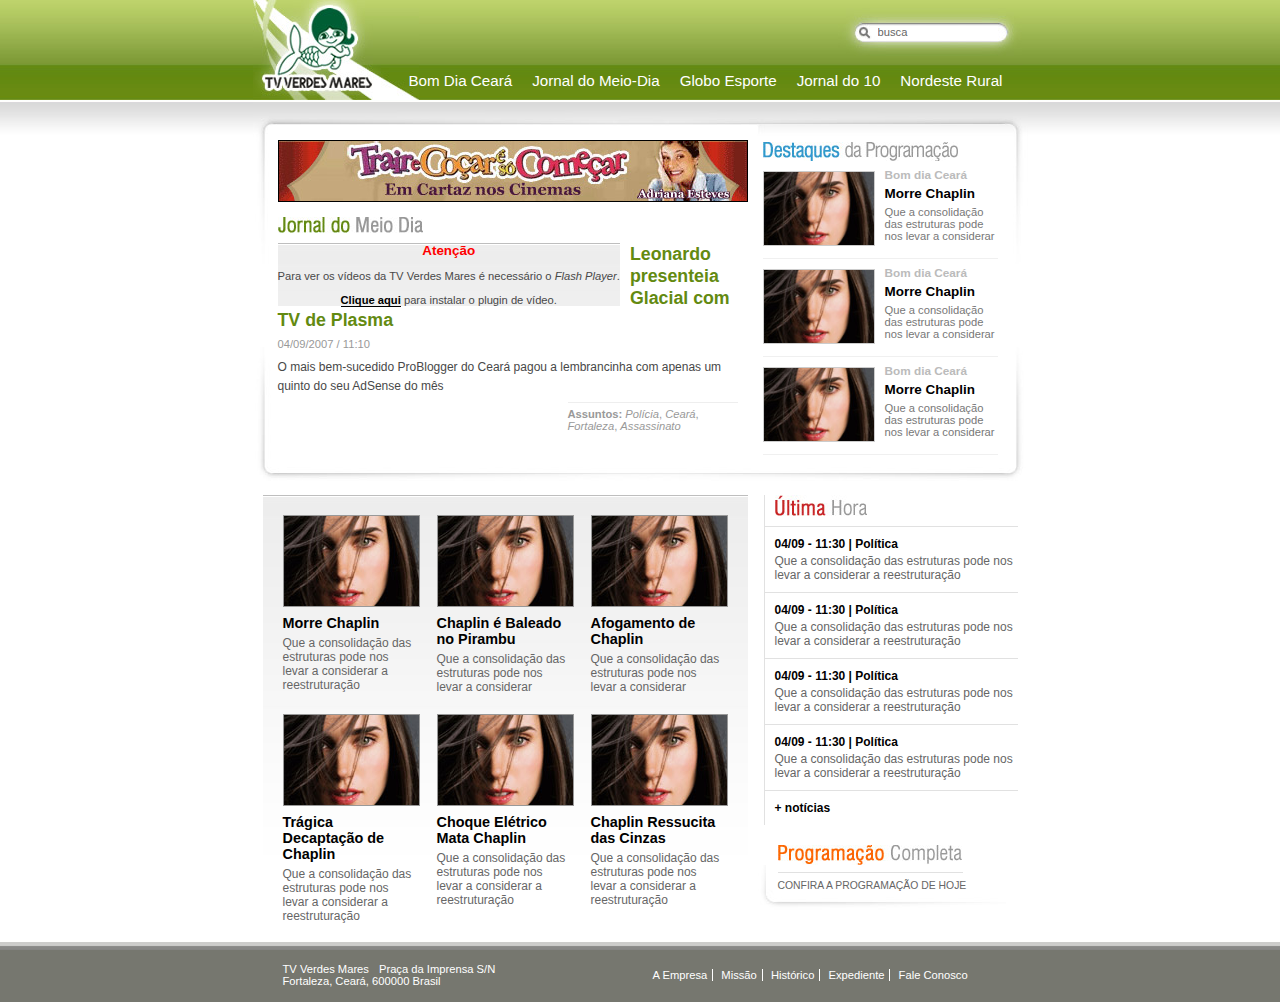
<file: index.html>
<!DOCTYPE html PUBLIC "-//W3C//DTD XHTML 1.0 Strict//EN" "http://www.w3.org/TR/xhtml1/DTD/xhtml1-strict.dtd">
<html xmlns="http://www.w3.org/1999/xhtml" xml:lang="pt" lang="pt">
<head>
<meta http-equiv="Content-Type" content="text/html; charset=UTF-8" />
<title>TV Verdes Mares - Sistema Verdes Mares de Comunicação</title>
<link href="css/estilos.css" rel="stylesheet" type="text/css" media="screen" />
<!-- Conditional comment pro Safari/Opera -->
<link href="css/opera.css" rel="stylesheet" type="foo/css" media="screen" />
<!-- FIM do Conditional comment pro Safari/Opera -->
<!--[if IE]>
<link href="css/estilos-ie.css" rel="stylesheet" type="text/css" media="screen" />
<![endif]-->
<script type="text/javascript" src="js/swfobject.js"></script>
</head>
<body id="Home">
<!-- SITE -->
<div id="Site">
  <!-- CABECALHO -->
  <div id="Cabecalho">
    <h1><a href="index.html" title="Ir para a página inicial">TV Verdes Mares</a></h1>
  </div>
  <!-- FIM DE CABECALHO -->
  <hr />
  <!-- ATALHOS -->
  <div id="Atalhos">
    <h2>Atalhos</h2>
    <ul>
      <li><a href="#Conteudo" title="Vá diretamente para o Conteúdo">Conteúdo</a></li>
      <li><a href="#Menu" title="Vá diretamente para o Menu">Menu</a></li>
      <li><a href="#Busca" title="Vá diretamente para a Busca">Busca</a></li>
      <li><a href="#Rodape" title="Vá diretamente para o Rodapé">Rodapé</a></li>
    </ul>
  </div>
  <!-- FIM DE ATALHOS  -->
  <hr />
  <!-- CONTEUDO -->
  <div id="Conteudo">
    <!-- DESTAQUE PRINCIPAL -->
    <div id="Principal">
      <h2 class="jmd"><a href="programa.html" title="Confira todas as matérias do Programa">Jornal do Meio-Dia</a></h2>
      <div class="video">
        <p id="Flash"><strong>Atenção</strong><br />
          <br />
          Para ver os vídeos da TV Verdes Mares é necessário o <em>Flash Player</em>. <br />
          <br />
          <a href="http://www.macromedia.com/go/getflashplayer">Clique aqui</a> para instalar o plugin de vídeo.</p>
        <script type="text/javascript">
		var s1 = new SWFObject("mediaplayer.swf","single","280","210","7");
		s1.addParam("allowfullscreen","true");
		s1.addVariable("file","video.flv");
		s1.addVariable("width","280");
		s1.addVariable("height","210");
		s1.addVariable("backcolor","0x000000");
		s1.addVariable("frontcolor","0xCCCCCC");
		s1.addVariable("lightcolor","0x996600");
		s1.write("Flash");
      </script>
      </div>
      <h3><a href="internas.html" title="Confira a matéria completa">Leonardo presenteia Glacial com TV de Plasma</a></h3>
      <p class="data">04/09/2007 / 11:10</p>
      <p class="chamada"><a href="internas.html" title="Confira a matéria completa">O mais bem-sucedido ProBlogger do Ceará pagou a lembrancinha com apenas um quinto do seu AdSense do mês</a></p>
      <p class="assuntos"><strong>Assuntos:</strong> <a href="listagem.html" title="Confira todas as matéria relacionadas ao assunto">Polícia</a>, <a href="listagem.html" title="Confira todas as matéria relacionadas ao assunto">Ceará</a>, <a href="listagem.html" title="Confira todas as matéria relacionadas ao assunto">Fortaleza</a>, <a href="listagem.html" title="Confira todas as matéria relacionadas ao assunto">Assassinato</a></p>
    </div>
    <!-- FIM DE DESTAQUE PRINCIPAL --->
    <hr />
    <!-- DESTAQUE SECUNDARIO -->
    <div id="Secundarios">
      <h2>Destaques da Programação</h2>
      <div class="secundario">
        <h3><a href="programa.html" title="Confira todas as matérias do Programa">Bom dia Ceará</a></h3>
        <a href="internas.html" title="Confira a matéria completa"><img src="tmp/destaque_secundario.jpg" alt="Morre Chaplin" /></a>
        <h4><a href="internas.html" title="Confira a matéria completa">Morre Chaplin</a></h4>
        <p><a href="internas.html" title="Confira a matéria completa">Que a consolidação das estruturas pode nos levar a considerar</a></p>
      </div>
      <div class="secundario">
        <h3><a href="programa.html" title="Confira todas as matérias do Programa">Bom dia Ceará</a></h3>
        <a href="internas.html" title="Confira a matéria completa"><img src="tmp/destaque_secundario.jpg" alt="Morre Chaplin" /></a>
        <h4><a href="internas.html" title="Confira a matéria completa">Morre Chaplin</a></h4>
        <p><a href="internas.html" title="Confira a matéria completa">Que a consolidação das estruturas pode nos levar a considerar</a></p>
      </div>
      <div class="secundario">
        <h3><a href="programa.html" title="Confira todas as matérias do Programa">Bom dia Ceará</a></h3>
        <a href="internas.html" title="Confira a matéria completa"><img src="tmp/destaque_secundario.jpg" alt="Morre Chaplin" /></a>
        <h4><a href="internas.html" title="Confira a matéria completa">Morre Chaplin</a></h4>
        <p><a href="internas.html" title="Confira a matéria completa">Que a consolidação das estruturas pode nos levar a considerar</a></p>
      </div>
    </div>
    <!-- FIM DE DESTAQUE SECUNDARIO -->
    <hr />
    <!-- OUTROS DESTAQUES -->
    <div id="Outros">
      <h2>Mais Destaques</h2>
      <div class="outros"> <a href="internas.html" title="Confira a matéria completa"><img src="tmp/destaque_secundario.jpg" alt="Morre Chaplin 1" /></a>
        <h4><a href="internas.html" title="Confira a matéria completa">Morre Chaplin</a></h4>
        <p><a href="internas.html" title="Confira a matéria completa">Que a consolidação das estruturas pode nos levar a considerar a reestruturação</a></p>
      </div>
      <div class="outros"> <a href="internas.html" title="Confira a matéria completa"><img src="tmp/destaque_secundario.jpg" alt="Morre Chaplin 1" /></a>
        <h4><a href="internas.html" title="Confira a matéria completa">Chaplin é Baleado no Pirambu</a></h4>
        <p><a href="internas.html" title="Confira a matéria completa">Que a consolidação das estruturas pode nos levar a considerar</a></p>
      </div>
      <div class="outros"> <a href="internas.html" title="Confira a matéria completa"><img src="tmp/destaque_secundario.jpg" alt="Morre Chaplin 1" /></a>
        <h4><a href="internas.html" title="Confira a matéria completa">Afogamento de Chaplin</a></h4>
        <p><a href="internas.html" title="Confira a matéria completa">Que a consolidação das estruturas pode nos levar a considerar</a></p>
      </div>
      <div class="outros"> <a href="internas.html" title="Confira a matéria completa"><img src="tmp/destaque_secundario.jpg" alt="Morre Chaplin 1" /></a>
        <h4><a href="internas.html" title="Confira a matéria completa">Trágica Decaptação de Chaplin</a></h4>
        <p><a href="internas.html" title="Confira a matéria completa">Que a consolidação das estruturas pode nos levar a considerar a reestruturação</a></p>
      </div>
      <div class="outros"> <a href="internas.html" title="Confira a matéria completa"><img src="tmp/destaque_secundario.jpg" alt="Morre Chaplin 1" /></a>
        <h4><a href="internas.html" title="Confira a matéria completa">Choque Elétrico Mata Chaplin</a></h4>
        <p><a href="internas.html" title="Confira a matéria completa">Que a consolidação das estruturas pode nos levar a considerar a reestruturação</a></p>
      </div>
      <div class="outros"> <a href="internas.html" title="Confira a matéria completa"><img src="tmp/destaque_secundario.jpg" alt="Morre Chaplin 1" /></a>
        <h4><a href="internas.html" title="Confira a matéria completa">Chaplin Ressucita das Cinzas</a></h4>
        <p><a href="internas.html" title="Confira a matéria completa">Que a consolidação das estruturas pode nos levar a considerar a reestruturação</a></p>
      </div>
    </div>
    <!-- FIM DE OUTROS DESTAQUES -->
    <hr />
    <!-- ULTIMA HORA -->
    <div id="Ultima_hora">
      <h2><a href="listagem.html" title="mais notícias">Última Hora</a></h2>
      <dl>
        <dt>04/09 - 11:30 | <a href="listagem.html" title="Confira todas as matéria relacionadas ao assunto">Política</a></dt>
        <dd><a href="internas.html" title="Confira a matéria completa">Que a consolidação das estruturas pode nos levar a considerar a reestruturação</a></dd>
        <dt>04/09 - 11:30 | <a href="listagem.html" title="Confira todas as matéria relacionadas ao assunto">Política</a></dt>
        <dd><a href="internas.html" title="Confira a matéria completa">Que a consolidação das estruturas pode nos levar a considerar a reestruturação</a></dd>
        <dt>04/09 - 11:30 | <a href="listagem.html" title="Confira todas as matéria relacionadas ao assunto">Política</a></dt>
        <dd><a href="internas.html" title="Confira a matéria completa">Que a consolidação das estruturas pode nos levar a considerar a reestruturação</a></dd>
        <dt>04/09 - 11:30 | <a href="listagem.html" title="Confira todas as matéria relacionadas ao assunto">Política</a></dt>
        <dd><a href="internas.html" title="Confira a matéria completa">Que a consolidação das estruturas pode nos levar a considerar a reestruturação</a></dd>
      </dl>
      <p><a href="listagem.html" title="Todas as notícias de última hora">+ Notícias</a></p>
    </div>
    <!-- FIM DE ULTIMA HORA -->
    <hr />
    <!-- PROMAGRACAO -->
    <div id="Programacao">
      <h2>Programação Completa</h2>
      <p><a href="programacao.html" title="Confira a programação de hoje">Confira a programação de hoje</a></p>
    </div>
    <!-- FIM DE PROGRAMACAO -->
  </div>
  <!-- FIM DE CONTEUDO -->
  <hr />
  <!-- MENU -->
  <div id="Menu">
    <h2>Menu</h2>
    <ul>
      <li><a href="programa.html" title="Confira todas as matérias do Programa">Bom Dia Ceará</a></li>
      <li><a href="programa.html" title="Confira todas as matérias do Programa">Jornal do Meio-Dia</a></li>
      <li><a href="programa.html" title="Confira todas as matérias do Programa">Globo Esporte</a></li>
      <li><a href="programa.html" title="Confira todas as matérias do Programa">Jornal do 10</a></li>
      <li><a href="programa.html" title="Confira todas as matérias do Programa">Nordeste Rural</a></li>
    </ul>
  </div>
  <!-- FIM DE MENU -->
  <!-- BUSCA -->
  <div id="Busca">
    <form id="Buscar" action="listagem.html">
      <fieldset>
      <legend>Busca</legend>
      <input class="palavra" value="Busca" />
      <button>Buscar</button>
      </fieldset>
    </form>
  </div>
  <!-- FIM DE BUSCA -->
  <hr />
  <!-- INSTITUCIONAL -->
  <div id="Institucional">
    <h2>Institucional</h2>
    <ul>
      <li><a href="institucional.html" title="Conheça mais sobre a TV Verdes Mares">A Empresa</a></li>
      <li><a href="institucional.html" title="Saiba mais sobre a nossa missão">Missão</a></li>
      <li><a href="institucional.html" title="Saiba mais sobre a história da TV Verdes Mares">Histórico</a></li>
      <li><a href="institucional.html" title="Saiba mais sobre a equipe que faz o Site da TV Verdes Mares">Expediente</a></li>
      <li class="final"><a href="formularios.html" title="Entre em contato com a TV Verdes Mares">Fale Conosco</a></li>
    </ul>
  </div>
  <!-- FIM DE INSTITUCIONAL -->
  <hr />
  <!-- PUBLICIDADE -->
  <div id="Publicidade">
    <h2>Publicidade</h2>
    <p><img src="tmp/publicidade.jpg" alt="fullbanner" width="468" height="60" /></p>
  </div>
  <!-- FIM DE PUBLICIDADE -->
  <hr />
  <!-- RODAPE -->
  <div id="Rodape">
    <div id="hcard-TV-Verdes-Mares" class="vcard"><a href="http://www.verdesmares.com.br/tvm" title="TV Verdes Mares"class="fn url">TV Verdes Mares</a>
      <div class="adr">
	  <div class="org">Sistema Verdes Mares</div>
        <div class="street-address">Praça da Imprensa S/N</div>
        <span class="locality">Fortaleza</span>, <span class="region">Ceará</span>, <span class="postal-code">600000</span> <span class="country-name">Brasil</span> </div>
    </div>
    <div id="hcard-Marcelo-Glacial" class="vcard">Desenvolvido por <a href="http://www.teoriaglacial.com" title="Teoria Glacial"class="fn url">Marcelo Glacial</a> </div>
  </div>
  <!-- FIM DE RODAPE -->
</div>
<!-- FIM DE SITE -->
</body>
</html>
</file>
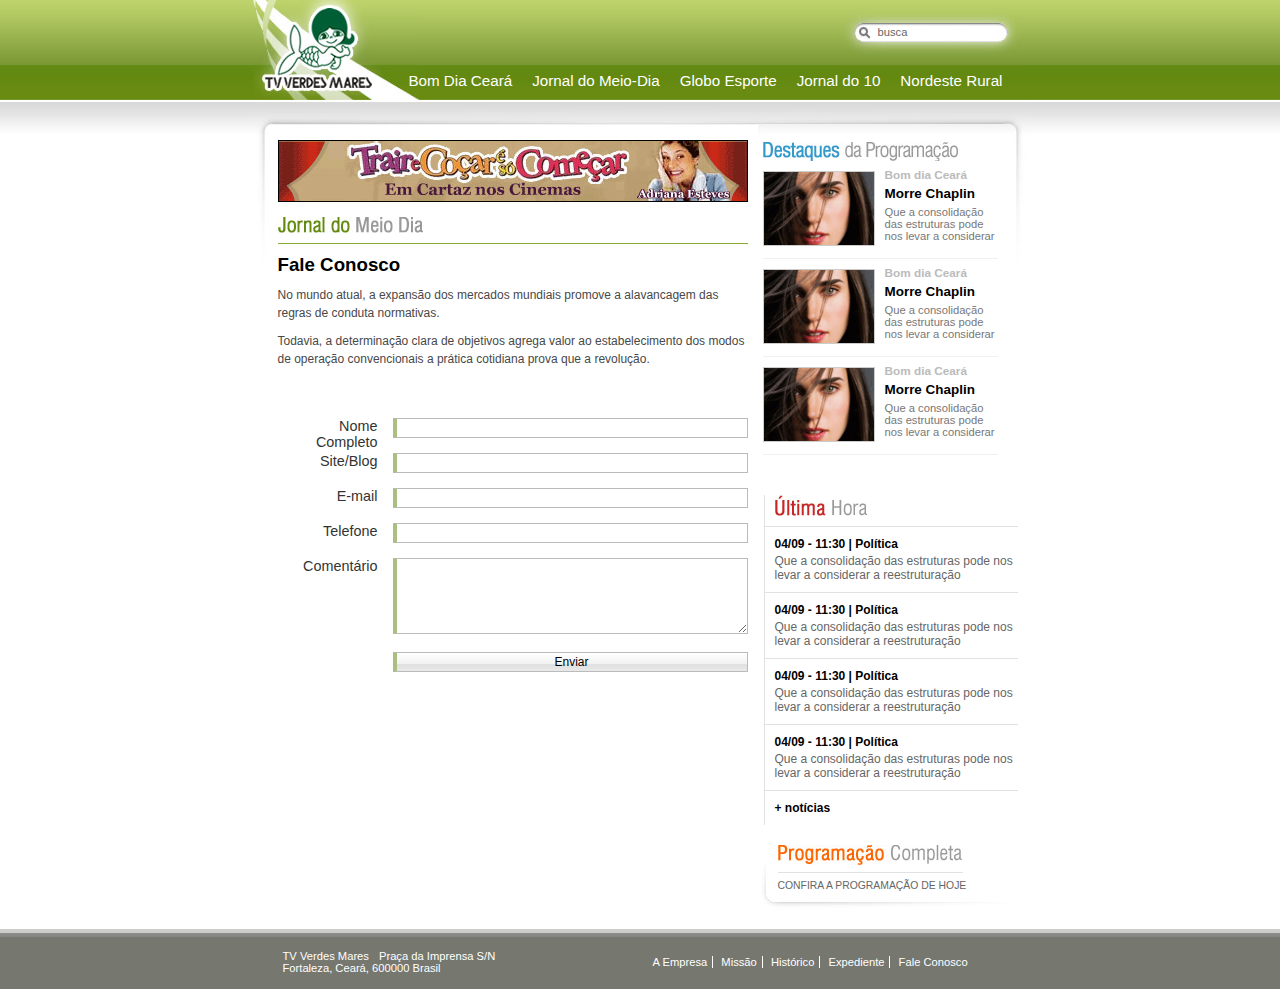
<file: formularios.html>
<!DOCTYPE html PUBLIC "-//W3C//DTD XHTML 1.0 Strict//EN" "http://www.w3.org/TR/xhtml1/DTD/xhtml1-strict.dtd">
<html xmlns="http://www.w3.org/1999/xhtml" xml:lang="pt" lang="pt">
<head>
<meta http-equiv="Content-Type" content="text/html; charset=UTF-8" />
<title>Titulo da matéria - Jornal do Meio-dia - TV Verdes Mares</title>
<link href="css/estilos.css" rel="stylesheet" type="text/css" media="screen" />
<link href="css/noticias.css" rel="stylesheet" type="text/css" media="screen" />
<link href="css/print.css" rel="stylesheet" type="text/css" media="print" />
<!-- Conditional comment pro Safari/Opera -->
<link href="css/opera.css" rel="stylesheet" type="foo/css" media="screen" />
<!-- FIM do Conditional comment pro Safari/Opera -->
<!--[if IE]>
<link href="css/estilos-ie.css" rel="stylesheet" type="text/css" media="screen" />
<![endif]-->
<script type="text/javascript" src="js/scripts.js"></script>
</head>
<body id="Noticia" class="formularios">
<!-- SITE -->
<div id="Site">
  <!-- CABECALHO -->
  <div id="Cabecalho">
    <h1><a href="index.html" title="Ir para a página inicial">TV Verdes Mares</a></h1>
  </div>
  <!-- FIM DE CABECALHO -->
  <hr />
  <!-- ATALHOS -->
  <div id="Atalhos">
    <h2>Atalhos</h2>
    <ul>
      <li><a href="#Conteudo" title="Vá diretamente para o Conteúdo">Conteúdo</a></li>
      <li><a href="#Menu" title="Vá diretamente para o Menu">Menu</a></li>
      <li><a href="#Busca" title="Vá diretamente para a Busca">Busca</a></li>
      <li><a href="#Rodape" title="Vá diretamente para o Rodapé">Rodapé</a></li>
    </ul>
  </div>
  <!-- FIM DE ATALHOS  -->
  <hr />
  <!-- CONTEUDO -->
  <div id="Conteudo">
    <!-- DESTAQUE PRINCIPAL -->
    <div id="Principal">
      <h2 class="jmd"><a href="programa.html" title="Confira todas as matérias do Programa">Jornal do Meio-Dia</a></h2>
      <h3>Fale Conosco</h3>
      <div id="Texto">
        <p>No mundo atual, a expansão dos mercados mundiais promove a alavancagem das regras de conduta normativas.</p>
		<p>Todavia, a determinação clara de objetivos agrega valor ao estabelecimento dos modos de operação convencionais a prática cotidiana prova que a revolução.</p>
      </div>
      <hr />
      <!-- FORMULARIO DE COMENTARIOS -->
      <div id="Comente">
        <form action="formularios.html" method="post" id="Enviar">
          <fieldset>
          <legend>Seus dados</legend>
          <p>
            <label for="Nome">Nome Completo</label>
            <input name="Nome" id="Nome" type="text" maxlength="100" tabindex="1" />
          </p>
          <p>
            <label for="Blog">Site/Blog</label>
            <input name="Blog" id="Blog" type="text" maxlength="100" tabindex="2" />
          </p>
          <p>
            <label for="Email">E-mail</label>
            <input name="Email" id="Email" type="text" maxlength="100" tabindex="3" />
          </p>
          <p>
            <label for="Telefone">Telefone</label>
            <input name="Telefone" id="Telefone" type="text" maxlength="100" tabindex="5" />
          </p>
          <p>
            <label for="Comentario">Comentário</label>
            <textarea name="Comentario" id="Comentario" cols="50" rows="5"  tabindex="18"></textarea>
          </p>
          <button id="Envie" type="submit" name="enviar">Enviar</button>
          </fieldset>
        </form>
      </div>
      <!-- FIM DE FORMULARIO DE COMENTARIOS -->
    </div>
    <!-- FIM DE DESTAQUE PRINCIPAL -->
    <hr />
    <!-- DESTAQUE SECUNDARIO -->
    <div id="Secundarios">
      <h2>Destaques da Programação</h2>
      <div class="secundario">
        <h3><a href="programa.html" title="Confira todas as matérias do Programa">Bom dia Ceará</a></h3>
        <a href="internas.html" title="Confira a matéria completa"><img src="tmp/destaque_secundario.jpg" alt="Morre Chaplin" /></a>
        <h4><a href="internas.html" title="Confira a matéria completa">Morre Chaplin</a></h4>
        <p><a href="internas.html" title="Confira a matéria completa">Que a consolidação das estruturas pode nos levar a considerar</a></p>
      </div>
      <div class="secundario">
        <h3><a href="programa.html" title="Confira todas as matérias do Programa">Bom dia Ceará</a></h3>
        <a href="internas.html" title="Confira a matéria completa"><img src="tmp/destaque_secundario.jpg" alt="Morre Chaplin" /></a>
        <h4><a href="internas.html" title="Confira a matéria completa">Morre Chaplin</a></h4>
        <p><a href="internas.html" title="Confira a matéria completa">Que a consolidação das estruturas pode nos levar a considerar</a></p>
      </div>
      <div class="secundario">
        <h3><a href="programa.html" title="Confira todas as matérias do Programa">Bom dia Ceará</a></h3>
        <a href="internas.html" title="Confira a matéria completa"><img src="tmp/destaque_secundario.jpg" alt="Morre Chaplin" /></a>
        <h4><a href="internas.html" title="Confira a matéria completa">Morre Chaplin</a></h4>
        <p><a href="internas.html" title="Confira a matéria completa">Que a consolidação das estruturas pode nos levar a considerar</a></p>
      </div>
    </div>
    <!-- FIM DE DESTAQUE SECUNDARIO -->
    <hr />
    <!-- ULTIMA HORA -->
    <div id="Ultima_hora">
      <h2><a href="listagem.html" title="mais notícias">Última Hora</a></h2>
      <dl>
        <dt>04/09 - 11:30 | <a href="listagem.html" title="Confira todas as matéria relacionadas ao assunto">Política</a></dt>
        <dd><a href="internas.html" title="Confira a matéria completa">Que a consolidação das estruturas pode nos levar a considerar a reestruturação</a></dd>
        <dt>04/09 - 11:30 | <a href="listagem.html" title="Confira todas as matéria relacionadas ao assunto">Política</a></dt>
        <dd><a href="internas.html" title="Confira a matéria completa">Que a consolidação das estruturas pode nos levar a considerar a reestruturação</a></dd>
        <dt>04/09 - 11:30 | <a href="listagem.html" title="Confira todas as matéria relacionadas ao assunto">Política</a></dt>
        <dd><a href="internas.html" title="Confira a matéria completa">Que a consolidação das estruturas pode nos levar a considerar a reestruturação</a></dd>
        <dt>04/09 - 11:30 | <a href="listagem.html" title="Confira todas as matéria relacionadas ao assunto">Política</a></dt>
        <dd><a href="internas.html" title="Confira a matéria completa">Que a consolidação das estruturas pode nos levar a considerar a reestruturação</a></dd>
      </dl>
      <p><a href="listagem.html" title="Todas as notícias de última hora">+ Notícias</a></p>
    </div>
    <!-- FIM DE ULTIMA HORA -->
    <hr />
    <!-- PROMAGRACAO -->
    <div id="Programacao">
      <h2>Programação Completa</h2>
      <p><a href="programacao.html" title="Confira a programação de hoje">Confira a programação de hoje</a></p>
    </div>
    <!-- FIM DE PROGRAMACAO -->
  </div>
  <!-- FIM DE CONTEUDO -->
  <hr />
  <!-- MENU -->
  <div id="Menu">
    <h2>Menu</h2>
    <ul>
      <li><a href="programa.html" title="Confira todas as matérias do Programa">Bom Dia Ceará</a></li>
      <li><a href="programa.html" title="Confira todas as matérias do Programa">Jornal do Meio-Dia</a></li>
      <li><a href="programa.html" title="Confira todas as matérias do Programa">Globo Esporte</a></li>
      <li><a href="programa.html" title="Confira todas as matérias do Programa">Jornal do 10</a></li>
      <li><a href="programa.html" title="Confira todas as matérias do Programa">Nordeste Rural</a></li>
    </ul>
  </div>
  <!-- FIM DE MENU -->
  <!-- BUSCA -->
  <div id="Busca">
    <form id="Buscar" action="listagem.html">
      <fieldset>
      <legend>Busca</legend>
      <input class="palavra" value="Busca" />
      <button>Buscar</button>
      </fieldset>
    </form>
  </div>
  <!-- FIM DE BUSCA -->
  <hr />
  <!-- INSTITUCIONAL -->
  <div id="Institucional">
    <h2>Institucional</h2>
    <ul>
      <li><a href="institucional.html" title="Conheça mais sobre a TV Verdes Mares">A Empresa</a></li>
      <li><a href="institucional.html" title="Saiba mais sobre a nossa missão">Missão</a></li>
      <li><a href="institucional.html" title="Saiba mais sobre a história da TV Verdes Mares">Histórico</a></li>
      <li><a href="institucional.html" title="Saiba mais sobre a equipe que faz o Site da TV Verdes Mares">Expediente</a></li>
      <li class="final"><a href="formularios.html" title="Entre em contato com a TV Verdes Mares">Fale Conosco</a></li>
    </ul>
  </div>
  <!-- FIM DE INSTITUCIONAL -->
  <hr />
  <!-- PUBLICIDADE -->
  <div id="Publicidade">
    <h2>Publicidade</h2>
    <p><img src="tmp/publicidade.jpg" alt="fullbanner" width="468" height="60" /></p>
  </div>
  <!-- FIM DE PUBLICIDADE -->
  <hr />
  <!-- RODAPE -->
  <div id="Rodape">
    <div id="hcard-TV-Verdes-Mares" class="vcard"><a href="http://www.verdesmares.com.br/tvm" title="TV Verdes Mares"class="fn url">TV Verdes Mares</a>
      <div class="adr">
	  <div class="org">Sistema Verdes Mares</div>
        <div class="street-address">Praça da Imprensa S/N</div>
        <span class="locality">Fortaleza</span>, <span class="region">Ceará</span>, <span class="postal-code">600000</span> <span class="country-name">Brasil</span> </div>
    </div>
    <div id="hcard-Marcelo-Glacial" class="vcard">Desenvolvido por <a href="http://www.teoriaglacial.com" title="Teoria Glacial"class="fn url">Marcelo Glacial</a> </div>
  </div>
  <!-- FIM DE RODAPE -->
</div>
<!-- FIM DE SITE -->
</body>
</html>
</file>
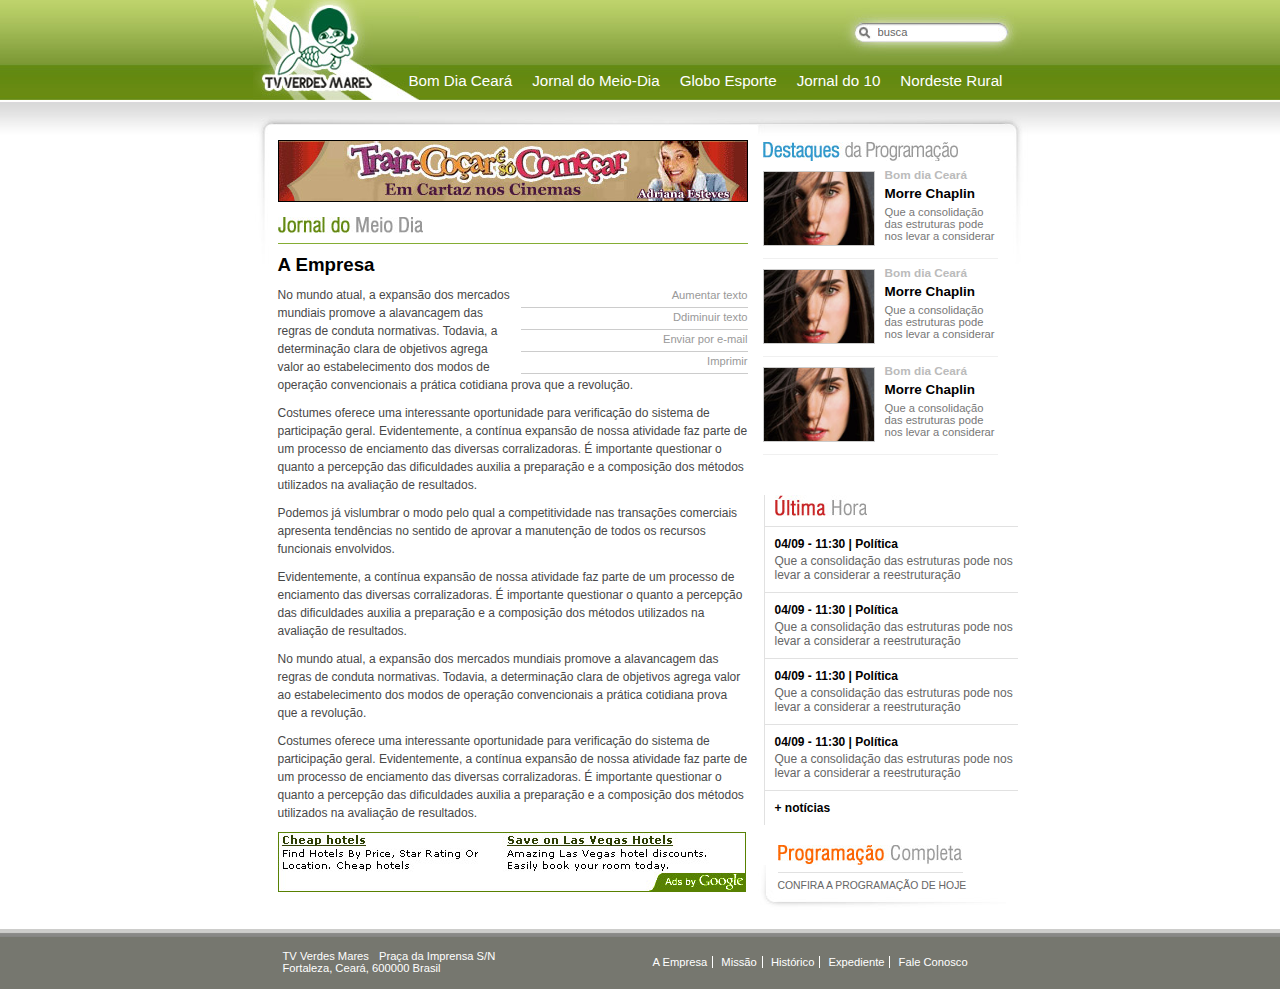
<file: institucional.html>
<!DOCTYPE html PUBLIC "-//W3C//DTD XHTML 1.0 Strict//EN" "http://www.w3.org/TR/xhtml1/DTD/xhtml1-strict.dtd">
<html xmlns="http://www.w3.org/1999/xhtml" xml:lang="pt" lang="pt">
<head>
<meta http-equiv="Content-Type" content="text/html; charset=UTF-8" />
<title>Titulo da matéria - Jornal do Meio-dia - TV Verdes Mares</title>
<link href="css/estilos.css" rel="stylesheet" type="text/css" media="screen" />
<link href="css/noticias.css" rel="stylesheet" type="text/css" media="screen" />
<link href="css/print.css" rel="stylesheet" type="text/css" media="print" />
<!-- Conditional comment pro Safari/Opera -->
<link href="css/opera.css" rel="stylesheet" type="foo/css" media="screen" />
<!-- FIM do Conditional comment pro Safari/Opera -->
<!--[if IE]>
<link href="css/estilos-ie.css" rel="stylesheet" type="text/css" media="screen" />
<![endif]-->
<script type="text/javascript" src="js/scripts.js"></script>
</head>
<body id="Noticia" class="institucional">
<!-- SITE -->
<div id="Site">
  <!-- CABECALHO -->
  <div id="Cabecalho">
    <h1><a href="index.html" title="Ir para a página inicial">TV Verdes Mares</a></h1>
  </div>
  <!-- FIM DE CABECALHO -->
  <hr />
  <!-- ATALHOS -->
  <div id="Atalhos">
    <h2>Atalhos</h2>
    <ul>
      <li><a href="#Conteudo" title="Vá diretamente para o Conteúdo">Conteúdo</a></li>
      <li><a href="#Menu" title="Vá diretamente para o Menu">Menu</a></li>
      <li><a href="#Busca" title="Vá diretamente para a Busca">Busca</a></li>
      <li><a href="#Rodape" title="Vá diretamente para o Rodapé">Rodapé</a></li>
    </ul>
  </div>
  <!-- FIM DE ATALHOS  -->
  <hr />
  <!-- CONTEUDO -->
  <div id="Conteudo">
    <!-- DESTAQUE PRINCIPAL -->
    <div id="Principal">
      <h2 class="jmd"><a href="programa.html" title="Confira todas as matérias do Programa">Jornal do Meio-Dia</a></h2>
      <h3>A Empresa</h3>
      <!-- EXTRAS -->
      <div id="Extras">
        <div id="Ferramentas">
          <h4>Ferramentas</h4>
          <ul>
            <li class="aumentar"><a href="javascript:TextoTamanho('aumenta')" title="Clique aqui para aumentar o texto">Aumentar texto</a></li>
            <li class="diminuir"><a href="javascript:TextoTamanho('diminui')" title="Clique aqui para diminuir o texto">Ddiminuir texto</a></li>
            <li class="enviar"><a href="#" title="Clique aqui para enviar o texto por e-mail">Enviar por e-mail</a></li>
            <li class="imprimir"><a href="javascript: parent.print();" title="Clique aqui para imprimir o texto">Imprimir</a></li>
          </ul>
        </div>
      </div>
      <!-- FIM DE EXTRAS -->
      <hr />
      <div id="Texto">
        <p>No mundo atual, a expansão dos mercados mundiais promove a alavancagem das regras de conduta normativas. Todavia, a determinação clara de objetivos agrega valor ao estabelecimento dos modos de operação convencionais a prática cotidiana prova que a revolução. </p>
        <p>Costumes oferece uma interessante oportunidade para verificação do sistema de participação geral. Evidentemente, a contínua expansão de nossa atividade faz parte de um processo de enciamento das diversas corralizadoras. É importante questionar o quanto a percepção das dificuldades auxilia a preparação e a composição dos métodos utilizados na avaliação de resultados.</p>
        <p>Podemos já vislumbrar o modo pelo qual a competitividade nas transações comerciais apresenta tendências no sentido de aprovar a manutenção de todos os recursos funcionais envolvidos.</p>
        <p>Evidentemente, a contínua expansão de nossa atividade faz parte de um processo de enciamento das diversas corralizadoras. É importante questionar o quanto a percepção das dificuldades auxilia a preparação e a composição dos métodos utilizados na avaliação de resultados.</p>
        <p>No mundo atual, a expansão dos mercados mundiais promove a alavancagem das regras de conduta normativas. Todavia, a determinação clara de objetivos agrega valor ao estabelecimento dos modos de operação convencionais a prática cotidiana prova que a revolução. </p>
        <p>Costumes oferece uma interessante oportunidade para verificação do sistema de participação geral. Evidentemente, a contínua expansão de nossa atividade faz parte de um processo de enciamento das diversas corralizadoras. É importante questionar o quanto a percepção das dificuldades auxilia a preparação e a composição dos métodos utilizados na avaliação de resultados.</p>
      </div>
      <hr />
      <div id="Adsense">
        <p><img src="tmp/adsense.jpg" alt="adsense" /></p>
      </div>
      <hr />
    </div>
    <!-- FIM DE DESTAQUE PRINCIPAL -->
    <hr />
    <!-- DESTAQUE SECUNDARIO -->
    <div id="Secundarios">
      <h2>Destaques da Programação</h2>
      <div class="secundario">
        <h3><a href="programa.html" title="Confira todas as matérias do Programa">Bom dia Ceará</a></h3>
        <a href="internas.html" title="Confira a matéria completa"><img src="tmp/destaque_secundario.jpg" alt="Morre Chaplin" /></a>
        <h4><a href="internas.html" title="Confira a matéria completa">Morre Chaplin</a></h4>
        <p><a href="internas.html" title="Confira a matéria completa">Que a consolidação das estruturas pode nos levar a considerar</a></p>
      </div>
      <div class="secundario">
        <h3><a href="programa.html" title="Confira todas as matérias do Programa">Bom dia Ceará</a></h3>
        <a href="internas.html" title="Confira a matéria completa"><img src="tmp/destaque_secundario.jpg" alt="Morre Chaplin" /></a>
        <h4><a href="internas.html" title="Confira a matéria completa">Morre Chaplin</a></h4>
        <p><a href="internas.html" title="Confira a matéria completa">Que a consolidação das estruturas pode nos levar a considerar</a></p>
      </div>
      <div class="secundario">
        <h3><a href="programa.html" title="Confira todas as matérias do Programa">Bom dia Ceará</a></h3>
        <a href="internas.html" title="Confira a matéria completa"><img src="tmp/destaque_secundario.jpg" alt="Morre Chaplin" /></a>
        <h4><a href="internas.html" title="Confira a matéria completa">Morre Chaplin</a></h4>
        <p><a href="internas.html" title="Confira a matéria completa">Que a consolidação das estruturas pode nos levar a considerar</a></p>
      </div>
    </div>
    <!-- FIM DE DESTAQUE SECUNDARIO -->
    <hr />
    <!-- ULTIMA HORA -->
    <div id="Ultima_hora">
      <h2><a href="listagem.html" title="mais notícias">Última Hora</a></h2>
      <dl>
        <dt>04/09 - 11:30 | <a href="listagem.html" title="Confira todas as matéria relacionadas ao assunto">Política</a></dt>
        <dd><a href="internas.html" title="Confira a matéria completa">Que a consolidação das estruturas pode nos levar a considerar a reestruturação</a></dd>
        <dt>04/09 - 11:30 | <a href="listagem.html" title="Confira todas as matéria relacionadas ao assunto">Política</a></dt>
        <dd><a href="internas.html" title="Confira a matéria completa">Que a consolidação das estruturas pode nos levar a considerar a reestruturação</a></dd>
        <dt>04/09 - 11:30 | <a href="listagem.html" title="Confira todas as matéria relacionadas ao assunto">Política</a></dt>
        <dd><a href="internas.html" title="Confira a matéria completa">Que a consolidação das estruturas pode nos levar a considerar a reestruturação</a></dd>
        <dt>04/09 - 11:30 | <a href="listagem.html" title="Confira todas as matéria relacionadas ao assunto">Política</a></dt>
        <dd><a href="internas.html" title="Confira a matéria completa">Que a consolidação das estruturas pode nos levar a considerar a reestruturação</a></dd>
      </dl>
      <p><a href="listagem.html" title="Todas as notícias de última hora">+ Notícias</a></p>
    </div>
    <!-- FIM DE ULTIMA HORA -->
    <hr />
    <!-- PROMAGRACAO -->
    <div id="Programacao">
      <h2>Programação Completa</h2>
      <p><a href="programacao.html" title="Confira a programação de hoje">Confira a programação de hoje</a></p>
    </div>
    <!-- FIM DE PROGRAMACAO -->
  </div>
  <!-- FIM DE CONTEUDO -->
  <hr />
  <!-- MENU -->
  <div id="Menu">
    <h2>Menu</h2>
    <ul>
      <li><a href="programa.html" title="Confira todas as matérias do Programa">Bom Dia Ceará</a></li>
      <li><a href="programa.html" title="Confira todas as matérias do Programa">Jornal do Meio-Dia</a></li>
      <li><a href="programa.html" title="Confira todas as matérias do Programa">Globo Esporte</a></li>
      <li><a href="programa.html" title="Confira todas as matérias do Programa">Jornal do 10</a></li>
      <li><a href="programa.html" title="Confira todas as matérias do Programa">Nordeste Rural</a></li>
    </ul>
  </div>
  <!-- FIM DE MENU -->
  <!-- BUSCA -->
  <div id="Busca">
    <form id="Buscar" action="listagem.html">
      <fieldset>
      <legend>Busca</legend>
      <input class="palavra" value="Busca" />
      <button>Buscar</button>
      </fieldset>
    </form>
  </div>
  <!-- FIM DE BUSCA -->
  <hr />
  <!-- INSTITUCIONAL -->
  <div id="Institucional">
    <h2>Institucional</h2>
    <ul>
      <li><a href="institucional.html" title="Conheça mais sobre a TV Verdes Mares">A Empresa</a></li>
      <li><a href="institucional.html" title="Saiba mais sobre a nossa missão">Missão</a></li>
      <li><a href="institucional.html" title="Saiba mais sobre a história da TV Verdes Mares">Histórico</a></li>
      <li><a href="institucional.html" title="Saiba mais sobre a equipe que faz o Site da TV Verdes Mares">Expediente</a></li>
      <li class="final"><a href="formularios.html" title="Entre em contato com a TV Verdes Mares">Fale Conosco</a></li>
    </ul>
  </div>
  <!-- FIM DE INSTITUCIONAL -->
  <hr />
  <!-- PUBLICIDADE -->
  <div id="Publicidade">
    <h2>Publicidade</h2>
    <p><img src="tmp/publicidade.jpg" alt="fullbanner" width="468" height="60" /></p>
  </div>
  <!-- FIM DE PUBLICIDADE -->
  <hr />
  <!-- RODAPE -->
  <div id="Rodape">
    <div id="hcard-TV-Verdes-Mares" class="vcard"><a href="http://www.verdesmares.com.br/tvm" title="TV Verdes Mares"class="fn url">TV Verdes Mares</a>
      <div class="adr">
	  <div class="org">Sistema Verdes Mares</div>
        <div class="street-address">Praça da Imprensa S/N</div>
        <span class="locality">Fortaleza</span>, <span class="region">Ceará</span>, <span class="postal-code">600000</span> <span class="country-name">Brasil</span> </div>
    </div>
    <div id="hcard-Marcelo-Glacial" class="vcard">Desenvolvido por <a href="http://www.teoriaglacial.com" title="Teoria Glacial"class="fn url">Marcelo Glacial</a> </div>
  </div>
  <!-- FIM DE RODAPE -->
</div>
<!-- FIM DE SITE -->
</body>
</html>
</file>
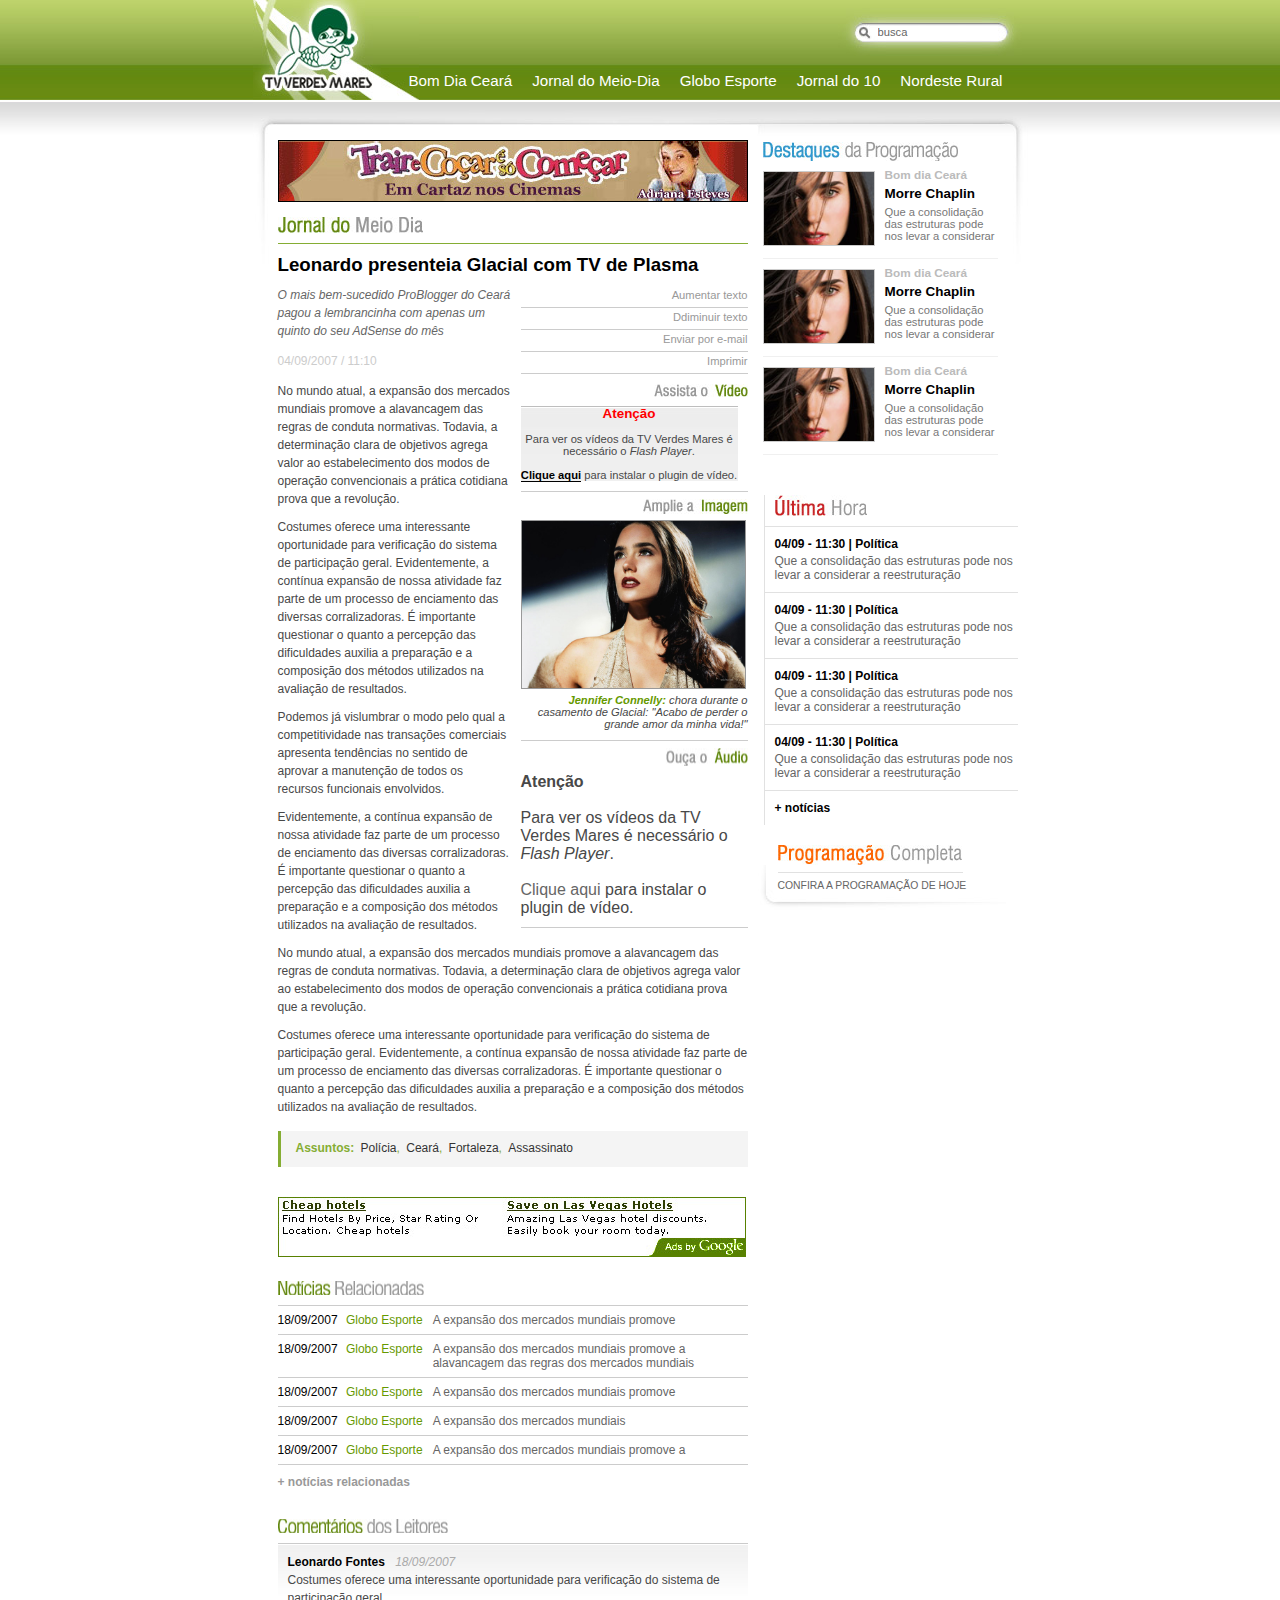
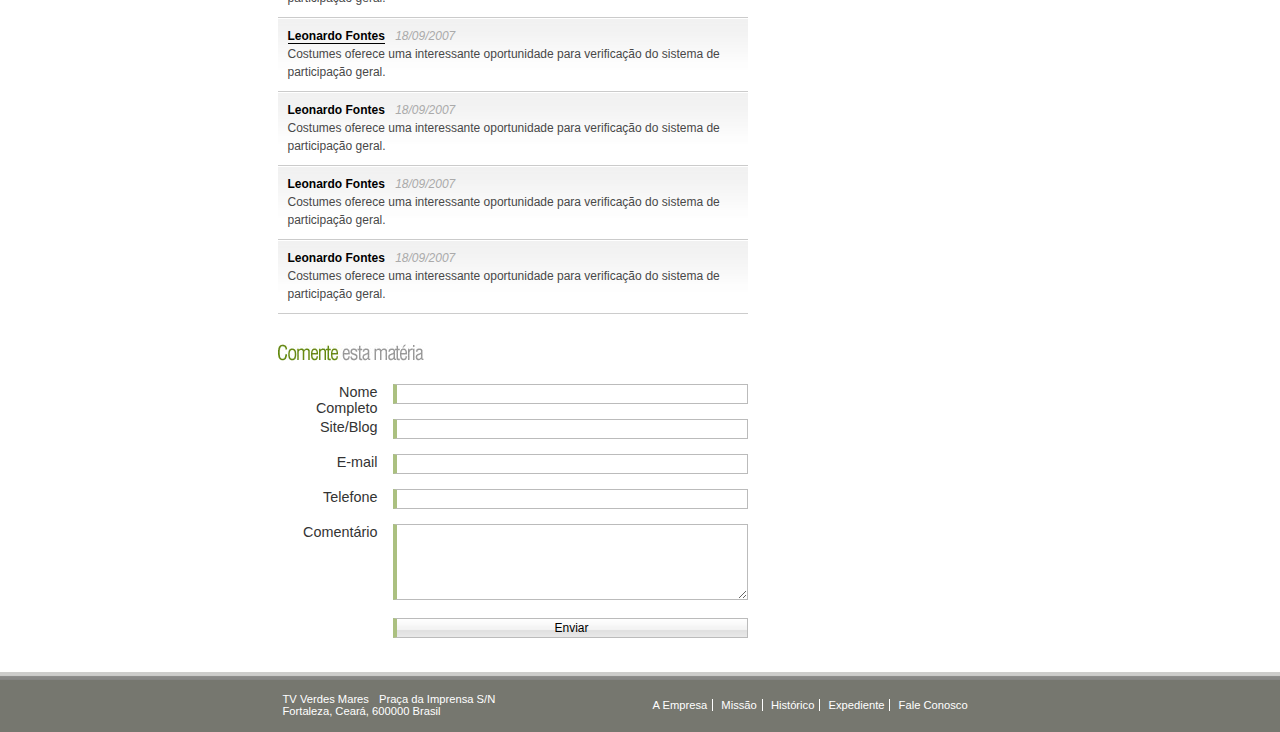
<file: internas.html>
<!DOCTYPE html PUBLIC "-//W3C//DTD XHTML 1.0 Strict//EN" "http://www.w3.org/TR/xhtml1/DTD/xhtml1-strict.dtd">
<html xmlns="http://www.w3.org/1999/xhtml" xml:lang="pt" lang="pt">
<head>
<meta http-equiv="Content-Type" content="text/html; charset=UTF-8" />
<title>Titulo da matéria - Jornal do Meio-dia - TV Verdes Mares</title>
<link href="css/estilos.css" rel="stylesheet" type="text/css" media="screen" />
<link href="css/noticias.css" rel="stylesheet" type="text/css" media="screen" />
<link href="css/print.css" rel="stylesheet" type="text/css" media="print" />
<!-- Conditional comment pro Safari/Opera -->
<link href="css/opera.css" rel="stylesheet" type="foo/css" media="screen" />
<!-- FIM do Conditional comment pro Safari/Opera -->
<!--[if IE]>
<link href="css/estilos-ie.css" rel="stylesheet" type="text/css" media="screen" />
<![endif]-->
<link href="css/thickbox.css" rel="stylesheet" type="text/css" media="screen" />
<script type="text/javascript" src="js/scripts.js"></script>
<script type="text/javascript" src="js/jquery-latest.js"></script>
<script type="text/javascript" src="js/thickbox.js"></script>
<script type="text/javascript" src="js/swfobject.js"></script>
</head>
<body id="Noticia">
<!-- SITE -->
<div id="Site">
  <!-- CABECALHO -->
  <div id="Cabecalho">
    <h1><a href="index.html" title="Ir para a página inicial">TV Verdes Mares</a></h1>
  </div>
  <!-- FIM DE CABECALHO -->
  <hr />
  <!-- ATALHOS -->
  <div id="Atalhos">
    <h2>Atalhos</h2>
    <ul>
      <li><a href="#Conteudo" title="Vá diretamente para o Conteúdo">Conteúdo</a></li>
      <li><a href="#Menu" title="Vá diretamente para o Menu">Menu</a></li>
      <li><a href="#Busca" title="Vá diretamente para a Busca">Busca</a></li>
      <li><a href="#Rodape" title="Vá diretamente para o Rodapé">Rodapé</a></li>
    </ul>
  </div>
  <!-- FIM DE ATALHOS  -->
  <hr />
  <!-- CONTEUDO -->
  <div id="Conteudo">
    <!-- DESTAQUE PRINCIPAL -->
    <div id="Principal">
      <h2 class="jmd"><a href="programa.html" title="Confira todas as matérias do Programa">Jornal do Meio-Dia</a></h2>
      <h3>Leonardo presenteia Glacial com TV de Plasma</h3>
      <!-- EXTRAS -->
      <div id="Extras">
        <div id="Ferramentas">
          <h4>Ferramentas</h4>
          <ul>
            <li class="aumentar"><a href="javascript:TextoTamanho('aumenta')" title="Clique aqui para aumentar o texto">Aumentar texto</a></li>
            <li class="diminuir"><a href="javascript:TextoTamanho('diminui')" title="Clique aqui para diminuir o texto">Ddiminuir texto</a></li>
            <li class="enviar"><a href="#" title="Clique aqui para enviar o texto por e-mail">Enviar por e-mail</a></li>
            <li class="imprimir"><a href="javascript: parent.print();" title="Clique aqui para imprimir o texto">Imprimir</a></li>
          </ul>
        </div>
        <div id="Video">
          <h4>Assita o Vídeo</h4>
          <div class="video">
            <p id="Flash"><strong>Atenção</strong><br />
              <br />
              Para ver os vídeos da TV Verdes Mares é necessário o <em>Flash Player</em>. <br />
              <br />
              <a href="http://www.macromedia.com/go/getflashplayer">Clique aqui</a> para instalar o plugin de vídeo.</p>
            <script type="text/javascript">
			var s1 = new SWFObject("mediaplayer.swf","single","225","170","7");
			s1.addParam("allowfullscreen","true");
			s1.addVariable("file","video.flv");
			s1.addVariable("width","225");
			s1.addVariable("height","170");
			s1.addVariable("backcolor","0x000000");
			s1.addVariable("frontcolor","0xCCCCCC");
			s1.addVariable("lightcolor","0x996600");
			s1.write("Flash");
	      </script>
          </div>
        </div>
        <div id="Imagem">
          <h4>Amplie a imagem</h4>
          <p><a href="tmp/galeria.jpg" class="thickbox" rel="gallery-plants"><img src="tmp/galeria.jpg" alt="video" /></a></p>
          <p><strong>Jennifer Connelly:</strong> chora durante o casamento de Glacial: "Acabo de perder o grande amor da minha vida!"</p>
        </div>
        <hr />
        <div id="Audio">
          <h4>Ouça o áudio</h4>
          <p id="Mp3"><strong>Atenção</strong><br />
            <br />
            Para ver os vídeos da TV Verdes Mares é necessário o <em>Flash Player</em>. <br />
            <br />
            <a href="http://www.macromedia.com/go/getflashplayer">Clique aqui</a> para instalar o plugin de vídeo.</p>
          <script type="text/javascript">
			var s2 = new SWFObject("mediaplayer.swf","single","225","20","7");
			s2.addVariable("file","song.mp3");
			s2.addVariable("width","225");
			s2.addVariable("height","20");
			s2.write("Mp3");
	      </script>
        </div>
      </div>
      <!-- FIM DE EXTRAS -->
      <hr />
      <div id="Texto">
        <p class="chamada">O mais bem-sucedido ProBlogger do Ceará pagou a lembrancinha com apenas um quinto do seu AdSense do mês</p>
        <p class="data">04/09/2007 / 11:10</p>
        <p>No mundo atual, a expansão dos mercados mundiais promove a alavancagem das regras de conduta normativas. Todavia, a determinação clara de objetivos agrega valor ao estabelecimento dos modos de operação convencionais a prática cotidiana prova que a revolução. </p>
        <p>Costumes oferece uma interessante oportunidade para verificação do sistema de participação geral. Evidentemente, a contínua expansão de nossa atividade faz parte de um processo de enciamento das diversas corralizadoras. É importante questionar o quanto a percepção das dificuldades auxilia a preparação e a composição dos métodos utilizados na avaliação de resultados.</p>
        <p>Podemos já vislumbrar o modo pelo qual a competitividade nas transações comerciais apresenta tendências no sentido de aprovar a manutenção de todos os recursos funcionais envolvidos.</p>
        <p>Evidentemente, a contínua expansão de nossa atividade faz parte de um processo de enciamento das diversas corralizadoras. É importante questionar o quanto a percepção das dificuldades auxilia a preparação e a composição dos métodos utilizados na avaliação de resultados.</p>
        <p>No mundo atual, a expansão dos mercados mundiais promove a alavancagem das regras de conduta normativas. Todavia, a determinação clara de objetivos agrega valor ao estabelecimento dos modos de operação convencionais a prática cotidiana prova que a revolução. </p>
        <p>Costumes oferece uma interessante oportunidade para verificação do sistema de participação geral. Evidentemente, a contínua expansão de nossa atividade faz parte de um processo de enciamento das diversas corralizadoras. É importante questionar o quanto a percepção das dificuldades auxilia a preparação e a composição dos métodos utilizados na avaliação de resultados.</p>
        <p class="assuntos"><strong>Assuntos:</strong> <a href="listagem.html" title="Confira todas as matéria relacionadas ao assunto">Polícia</a>, <a href="listagem.html" title="Confira todas as matéria relacionadas ao assunto">Ceará</a>, <a href="listagem.html" title="Confira todas as matéria relacionadas ao assunto">Fortaleza</a>, <a href="listagem.html" title="Confira todas as matéria relacionadas ao assunto">Assassinato</a></p>
      </div>
      <hr />
      <div id="Adsense">
        <p><img src="tmp/adsense.jpg" alt="adsense" /></p>
      </div>
      <hr />
      <!-- NOTICIAS RELACIONADAS -->
      <div id="Relacionadas">
        <h4>Notícias Relacionadas</h4>
        <dl>
          <dt>18/09/2007 <a href="programa.html" title="Todas as matérias do programa">Globo Esporte</a></dt>
          <dd><a href="internas.html" title="Confira a matéria completa">A expansão dos mercados mundiais promove</a></dd>
          <dt>18/09/2007 <a href="programa.html" title="Todas as matérias do programa">Globo Esporte</a></dt>
          <dd><a href="internas.html" title="Confira a matéria completa">A expansão dos mercados mundiais promove a alavancagem das regras dos mercados mundiais</a></dd>
          <dt>18/09/2007 <a href="programa.html" title="Todas as matérias do programa">Globo Esporte</a></dt>
          <dd><a href="internas.html" title="Confira a matéria completa">A expansão dos mercados mundiais promove</a></dd>
          <dt>18/09/2007 <a href="programa.html" title="Todas as matérias do programa">Globo Esporte</a></dt>
          <dd><a href="internas.html" title="Confira a matéria completa">A expansão dos mercados mundiais</a></dd>
          <dt>18/09/2007 <a href="programa.html" title="Todas as matérias do programa">Globo Esporte</a></dt>
          <dd><a href="internas.html" title="Confira a matéria completa">A expansão dos mercados mundiais promove a</a></dd>
        </dl>
        <p><a href="listagem.html" title="Ver todas as notícias relacionadas">+ Notícias relacionadas</a></p>
      </div>
      <!-- FIM DE NOTICIAS RELACIONADAS -->
      <hr />
      <!-- COMENTARIOS -->
      <div id="Comentarios">
        <h4>Comentários dos Leitores</h4>
        <ol>
          <li><strong>Leonardo Fontes</strong> <em>18/09/2007</em><br />
            Costumes oferece uma interessante oportunidade para verificação do sistema de participação geral. </li>
          <li><a href="#" title="Site do usuário"><strong>Leonardo Fontes</strong></a> <em>18/09/2007</em><br />
            Costumes oferece uma interessante oportunidade para verificação do sistema de participação geral. </li>
          <li><strong>Leonardo Fontes</strong> <em>18/09/2007</em><br />
            Costumes oferece uma interessante oportunidade para verificação do sistema de participação geral. </li>
          <li><strong>Leonardo Fontes</strong> <em>18/09/2007</em><br />
            Costumes oferece uma interessante oportunidade para verificação do sistema de participação geral. </li>
          <li><strong>Leonardo Fontes</strong> <em>18/09/2007</em><br />
            Costumes oferece uma interessante oportunidade para verificação do sistema de participação geral. </li>
        </ol>
      </div>
      <!-- FIM DE COMENTARIOS -->
      <!-- FORMULARIO DE COMENTARIOS -->
      <div id="Comente">
        <form action="internas.html" method="post" id="Enviar">
          <fieldset>
          <legend>Comente esta Notícia</legend>
          <p>
            <label for="Nome">Nome Completo</label>
            <input name="Nome" id="Nome" type="text" maxlength="100" tabindex="1" />
          </p>
          <p>
            <label for="Blog">Site/Blog</label>
            <input name="Blog" id="Blog" type="text" maxlength="100" tabindex="2" />
          </p>
          <p>
            <label for="Email">E-mail</label>
            <input name="Email" id="Email" type="text" maxlength="100" tabindex="3" />
          </p>
          <p>
            <label for="Telefone">Telefone</label>
            <input name="Telefone" id="Telefone" type="text" maxlength="100" tabindex="5" />
          </p>
          <p>
            <label for="Comentario">Comentário</label>
            <textarea name="Comentario" id="Comentario" cols="50" rows="5"  tabindex="18"></textarea>
          </p>
          <button id="Envie" type="submit" name="enviar">Enviar</button>
          </fieldset>
        </form>
      </div>
      <!-- FIM DE FORMULARIO DE COMENTARIOS -->
    </div>
    <!-- FIM DE DESTAQUE PRINCIPAL -->
    <hr />
    <!-- DESTAQUE SECUNDARIO -->
    <div id="Secundarios">
      <h2>Destaques da Programação</h2>
      <div class="secundario">
        <h3><a href="programa.html" title="Confira todas as matérias do Programa">Bom dia Ceará</a></h3>
        <a href="internas.html" title="Confira a matéria completa"><img src="tmp/destaque_secundario.jpg" alt="Morre Chaplin" /></a>
        <h4><a href="internas.html" title="Confira a matéria completa">Morre Chaplin</a></h4>
        <p><a href="internas.html" title="Confira a matéria completa">Que a consolidação das estruturas pode nos levar a considerar</a></p>
      </div>
      <div class="secundario">
        <h3><a href="programa.html" title="Confira todas as matérias do Programa">Bom dia Ceará</a></h3>
        <a href="internas.html" title="Confira a matéria completa"><img src="tmp/destaque_secundario.jpg" alt="Morre Chaplin" /></a>
        <h4><a href="internas.html" title="Confira a matéria completa">Morre Chaplin</a></h4>
        <p><a href="internas.html" title="Confira a matéria completa">Que a consolidação das estruturas pode nos levar a considerar</a></p>
      </div>
      <div class="secundario">
        <h3><a href="programa.html" title="Confira todas as matérias do Programa">Bom dia Ceará</a></h3>
        <a href="internas.html" title="Confira a matéria completa"><img src="tmp/destaque_secundario.jpg" alt="Morre Chaplin" /></a>
        <h4><a href="internas.html" title="Confira a matéria completa">Morre Chaplin</a></h4>
        <p><a href="internas.html" title="Confira a matéria completa">Que a consolidação das estruturas pode nos levar a considerar</a></p>
      </div>
    </div>
    <!-- FIM DE DESTAQUE SECUNDARIO -->
    <hr />
    <!-- ULTIMA HORA -->
    <div id="Ultima_hora">
      <h2><a href="listagem.html" title="mais notícias">Última Hora</a></h2>
      <dl>
        <dt>04/09 - 11:30 | <a href="listagem.html" title="Confira todas as matéria relacionadas ao assunto">Política</a></dt>
        <dd><a href="internas.html" title="Confira a matéria completa">Que a consolidação das estruturas pode nos levar a considerar a reestruturação</a></dd>
        <dt>04/09 - 11:30 | <a href="listagem.html" title="Confira todas as matéria relacionadas ao assunto">Política</a></dt>
        <dd><a href="internas.html" title="Confira a matéria completa">Que a consolidação das estruturas pode nos levar a considerar a reestruturação</a></dd>
        <dt>04/09 - 11:30 | <a href="listagem.html" title="Confira todas as matéria relacionadas ao assunto">Política</a></dt>
        <dd><a href="internas.html" title="Confira a matéria completa">Que a consolidação das estruturas pode nos levar a considerar a reestruturação</a></dd>
        <dt>04/09 - 11:30 | <a href="listagem.html" title="Confira todas as matéria relacionadas ao assunto">Política</a></dt>
        <dd><a href="internas.html" title="Confira a matéria completa">Que a consolidação das estruturas pode nos levar a considerar a reestruturação</a></dd>
      </dl>
      <p><a href="listagem.html" title="Todas as notícias de última hora">+ Notícias</a></p>
    </div>
    <!-- FIM DE ULTIMA HORA -->
    <hr />
    <!-- PROMAGRACAO -->
    <div id="Programacao">
      <h2>Programação Completa</h2>
      <p><a href="programacao.html" title="Confira a programação de hoje">Confira a programação de hoje</a></p>
    </div>
    <!-- FIM DE PROGRAMACAO -->
  </div>
  <!-- FIM DE CONTEUDO -->
  <hr />
  <!-- MENU -->
  <div id="Menu">
    <h2>Menu</h2>
    <ul>
      <li><a href="programa.html" title="Confira todas as matérias do Programa">Bom Dia Ceará</a></li>
      <li><a href="programa.html" title="Confira todas as matérias do Programa">Jornal do Meio-Dia</a></li>
      <li><a href="programa.html" title="Confira todas as matérias do Programa">Globo Esporte</a></li>
      <li><a href="programa.html" title="Confira todas as matérias do Programa">Jornal do 10</a></li>
      <li><a href="programa.html" title="Confira todas as matérias do Programa">Nordeste Rural</a></li>
    </ul>
  </div>
  <!-- FIM DE MENU -->
  <!-- BUSCA -->
  <div id="Busca">
    <form id="Buscar" action="listagem.html">
      <fieldset>
      <legend>Busca</legend>
      <input class="palavra" value="Busca" />
      <button>Buscar</button>
      </fieldset>
    </form>
  </div>
  <!-- FIM DE BUSCA -->
  <hr />
  <!-- INSTITUCIONAL -->
  <div id="Institucional">
    <h2>Institucional</h2>
    <ul>
      <li><a href="institucional.html" title="Conheça mais sobre a TV Verdes Mares">A Empresa</a></li>
      <li><a href="institucional.html" title="Saiba mais sobre a nossa missão">Missão</a></li>
      <li><a href="institucional.html" title="Saiba mais sobre a história da TV Verdes Mares">Histórico</a></li>
      <li><a href="institucional.html" title="Saiba mais sobre a equipe que faz o Site da TV Verdes Mares">Expediente</a></li>
      <li class="final"><a href="formularios.html" title="Entre em contato com a TV Verdes Mares">Fale Conosco</a></li>
    </ul>
  </div>
  <!-- FIM DE INSTITUCIONAL -->
  <hr />
  <!-- PUBLICIDADE -->
  <div id="Publicidade">
    <h2>Publicidade</h2>
    <p><img src="tmp/publicidade.jpg" alt="fullbanner" width="468" height="60" /></p>
  </div>
  <!-- FIM DE PUBLICIDADE -->
  <hr />
  <!-- RODAPE -->
  <div id="Rodape">
    <div id="hcard-TV-Verdes-Mares" class="vcard"><a href="http://www.verdesmares.com.br/tvm" title="TV Verdes Mares"class="fn url">TV Verdes Mares</a>
      <div class="adr">
	  <div class="org">Sistema Verdes Mares</div>
        <div class="street-address">Praça da Imprensa S/N</div>
        <span class="locality">Fortaleza</span>, <span class="region">Ceará</span>, <span class="postal-code">600000</span> <span class="country-name">Brasil</span> </div>
    </div>
    <div id="hcard-Marcelo-Glacial" class="vcard">Desenvolvido por <a href="http://www.teoriaglacial.com" title="Teoria Glacial"class="fn url">Marcelo Glacial</a> </div>
  </div>
  <!-- FIM DE RODAPE -->
</div>
<!-- FIM DE SITE -->
</body>
</html>
</file>
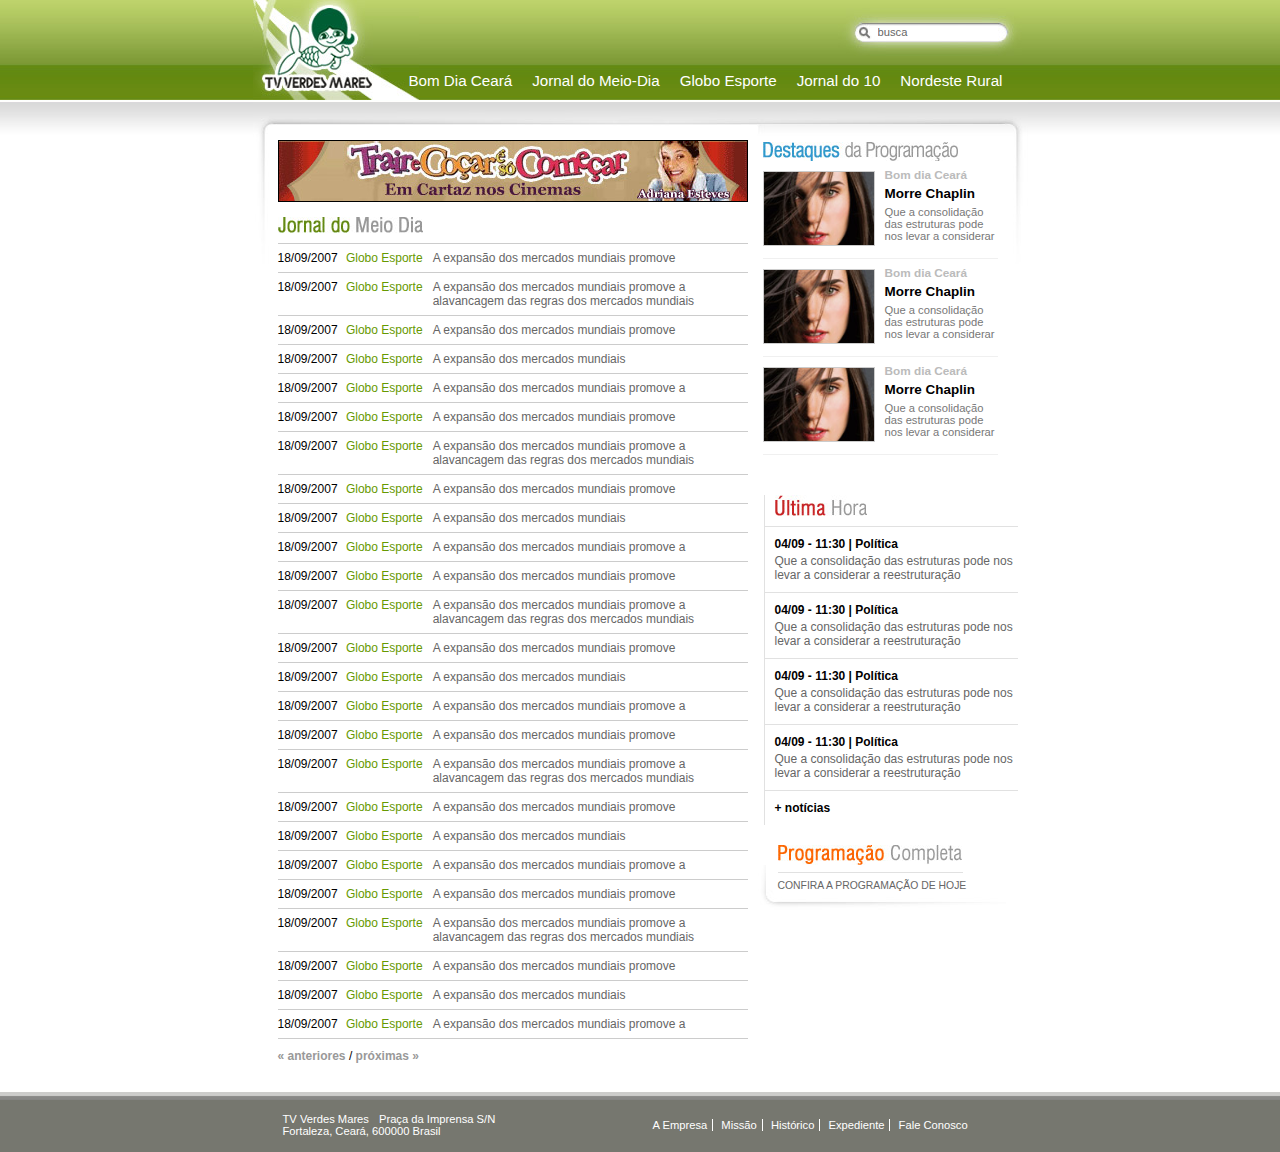
<file: listagem.html>
<!DOCTYPE html PUBLIC "-//W3C//DTD XHTML 1.0 Strict//EN" "http://www.w3.org/TR/xhtml1/DTD/xhtml1-strict.dtd">
<html xmlns="http://www.w3.org/1999/xhtml" xml:lang="pt" lang="pt">
<head>
<meta http-equiv="Content-Type" content="text/html; charset=UTF-8" />
<title>Titulo da matéria - Jornal do Meio-dia - TV Verdes Mares</title>
<link href="css/estilos.css" rel="stylesheet" type="text/css" media="screen" />
<link href="css/noticias.css" rel="stylesheet" type="text/css" media="screen" />
<!-- Conditional comment pro Safari/Opera -->
<link href="css/opera.css" rel="stylesheet" type="foo/css" media="screen" />
<!-- FIM do Conditional comment pro Safari/Opera -->
<!--[if IE]>
<link href="css/estilos-ie.css" rel="stylesheet" type="text/css" media="screen" />
<![endif]-->
</head>
<body id="Listagem">
<!-- SITE -->
<div id="Site">
  <!-- CABECALHO -->
  <div id="Cabecalho">
    <h1><a href="index.html" title="Ir para a página inicial">TV Verdes Mares</a></h1>
  </div>
  <!-- FIM DE CABECALHO -->
  <hr />
  <!-- ATALHOS -->
  <div id="Atalhos">
    <h2>Atalhos</h2>
    <ul>
      <li><a href="#Conteudo" title="Vá diretamente para o Conteúdo">Conteúdo</a></li>
      <li><a href="#Menu" title="Vá diretamente para o Menu">Menu</a></li>
      <li><a href="#Busca" title="Vá diretamente para a Busca">Busca</a></li>
      <li><a href="#Rodape" title="Vá diretamente para o Rodapé">Rodapé</a></li>
    </ul>
  </div>
  <!-- FIM DE ATALHOS  -->
  <hr />
  <!-- CONTEUDO -->
  <div id="Conteudo">
    <!-- DESTAQUE PRINCIPAL -->
    <div id="Principal">
      <h2 class="jmd"><a href="programa.html" title="Confira todas as matérias do Programa">Jornal do Meio-Dia</a></h2>
      <!-- EXTRAS -->
      <!-- FIM DE EXTRAS -->
<hr />
      <hr />
      <!-- NOTICIAS RELACIONADAS -->
      <div id="Relacionadas">
        <dl>
          <dt>18/09/2007 <a href="programa.html" title="Todas as matérias do programa">Globo Esporte</a></dt>
          <dd><a href="internas.html" title="Confira a matéria completa">A expansão dos mercados mundiais promove</a></dd>
          <dt>18/09/2007 <a href="programa.html" title="Todas as matérias do programa">Globo Esporte</a></dt>
          <dd><a href="internas.html" title="Confira a matéria completa">A expansão dos mercados mundiais promove a alavancagem das regras dos mercados mundiais</a></dd>
          <dt>18/09/2007 <a href="programa.html" title="Todas as matérias do programa">Globo Esporte</a></dt>
          <dd><a href="internas.html" title="Confira a matéria completa">A expansão dos mercados mundiais promove</a></dd>
          <dt>18/09/2007 <a href="programa.html" title="Todas as matérias do programa">Globo Esporte</a></dt>
          <dd><a href="internas.html" title="Confira a matéria completa">A expansão dos mercados mundiais</a></dd>
          <dt>18/09/2007 <a href="programa.html" title="Todas as matérias do programa">Globo Esporte</a></dt>
          <dd><a href="internas.html" title="Confira a matéria completa">A expansão dos mercados mundiais promove a</a></dd>
          <dt>18/09/2007 <a href="programa.html" title="Todas as matérias do programa">Globo Esporte</a></dt>
          <dd><a href="internas.html" title="Confira a matéria completa">A expansão dos mercados mundiais promove</a></dd>
          <dt>18/09/2007 <a href="programa.html" title="Todas as matérias do programa">Globo Esporte</a></dt>
          <dd><a href="internas.html" title="Confira a matéria completa">A expansão dos mercados mundiais promove a alavancagem das regras dos mercados mundiais</a></dd>
          <dt>18/09/2007 <a href="programa.html" title="Todas as matérias do programa">Globo Esporte</a></dt>
          <dd><a href="internas.html" title="Confira a matéria completa">A expansão dos mercados mundiais promove</a></dd>
          <dt>18/09/2007 <a href="programa.html" title="Todas as matérias do programa">Globo Esporte</a></dt>
          <dd><a href="internas.html" title="Confira a matéria completa">A expansão dos mercados mundiais</a></dd>
          <dt>18/09/2007 <a href="programa.html" title="Todas as matérias do programa">Globo Esporte</a></dt>
          <dd><a href="internas.html" title="Confira a matéria completa">A expansão dos mercados mundiais promove a</a></dd>
          <dt>18/09/2007 <a href="programa.html" title="Todas as matérias do programa">Globo Esporte</a></dt>
          <dd><a href="internas.html" title="Confira a matéria completa">A expansão dos mercados mundiais promove</a></dd>
          <dt>18/09/2007 <a href="programa.html" title="Todas as matérias do programa">Globo Esporte</a></dt>
          <dd><a href="internas.html" title="Confira a matéria completa">A expansão dos mercados mundiais promove a alavancagem das regras dos mercados mundiais</a></dd>
          <dt>18/09/2007 <a href="programa.html" title="Todas as matérias do programa">Globo Esporte</a></dt>
          <dd><a href="internas.html" title="Confira a matéria completa">A expansão dos mercados mundiais promove</a></dd>
          <dt>18/09/2007 <a href="programa.html" title="Todas as matérias do programa">Globo Esporte</a></dt>
          <dd><a href="internas.html" title="Confira a matéria completa">A expansão dos mercados mundiais</a></dd>
          <dt>18/09/2007 <a href="programa.html" title="Todas as matérias do programa">Globo Esporte</a></dt>
          <dd><a href="internas.html" title="Confira a matéria completa">A expansão dos mercados mundiais promove a</a></dd>
          <dt>18/09/2007 <a href="programa.html" title="Todas as matérias do programa">Globo Esporte</a></dt>
          <dd><a href="internas.html" title="Confira a matéria completa">A expansão dos mercados mundiais promove</a></dd>
          <dt>18/09/2007 <a href="programa.html" title="Todas as matérias do programa">Globo Esporte</a></dt>
          <dd><a href="internas.html" title="Confira a matéria completa">A expansão dos mercados mundiais promove a alavancagem das regras dos mercados mundiais</a></dd>
          <dt>18/09/2007 <a href="programa.html" title="Todas as matérias do programa">Globo Esporte</a></dt>
          <dd><a href="internas.html" title="Confira a matéria completa">A expansão dos mercados mundiais promove</a></dd>
          <dt>18/09/2007 <a href="programa.html" title="Todas as matérias do programa">Globo Esporte</a></dt>
          <dd><a href="internas.html" title="Confira a matéria completa">A expansão dos mercados mundiais</a></dd>
          <dt>18/09/2007 <a href="programa.html" title="Todas as matérias do programa">Globo Esporte</a></dt>
          <dd><a href="internas.html" title="Confira a matéria completa">A expansão dos mercados mundiais promove a</a></dd>
          <dt>18/09/2007 <a href="programa.html" title="Todas as matérias do programa">Globo Esporte</a></dt>
          <dd><a href="internas.html" title="Confira a matéria completa">A expansão dos mercados mundiais promove</a></dd>
          <dt>18/09/2007 <a href="programa.html" title="Todas as matérias do programa">Globo Esporte</a></dt>
          <dd><a href="internas.html" title="Confira a matéria completa">A expansão dos mercados mundiais promove a alavancagem das regras dos mercados mundiais</a></dd>
          <dt>18/09/2007 <a href="programa.html" title="Todas as matérias do programa">Globo Esporte</a></dt>
          <dd><a href="internas.html" title="Confira a matéria completa">A expansão dos mercados mundiais promove</a></dd>
          <dt>18/09/2007 <a href="programa.html" title="Todas as matérias do programa">Globo Esporte</a></dt>
          <dd><a href="internas.html" title="Confira a matéria completa">A expansão dos mercados mundiais</a></dd>
          <dt>18/09/2007 <a href="programa.html" title="Todas as matérias do programa">Globo Esporte</a></dt>
          <dd><a href="internas.html" title="Confira a matéria completa">A expansão dos mercados mundiais promove a</a></dd>
        </dl>
        <p><a href="listagem.html" title="Voltar para a página anterior">&laquo; anteriores</a> / <a href="listagem.html" title="Pular para a próxima página">próximas  &raquo;</a></p>
      </div>
      <!-- FIM DE NOTICIAS RELACIONADAS -->
      <hr />
      <!-- COMENTARIOS -->
      <!-- FIM DE COMENTARIOS -->
      <!-- FORMULARIO DE COMENTARIOS -->
      <!-- FIM DE FORMULARIO DE COMENTARIOS -->
    </div>
    <!-- FIM DE DESTAQUE PRINCIPAL -->
    <hr />
    <!-- DESTAQUE SECUNDARIO -->
    <div id="Secundarios">
      <h2>Destaques da Programação</h2>
      <div class="secundario">
        <h3><a href="programa.html" title="Confira todas as matérias do Programa">Bom dia Ceará</a></h3>
        <a href="internas.html" title="Confira a matéria completa"><img src="tmp/destaque_secundario.jpg" alt="Morre Chaplin" /></a>
        <h4><a href="internas.html" title="Confira a matéria completa">Morre Chaplin</a></h4>
        <p><a href="internas.html" title="Confira a matéria completa">Que a consolidação das estruturas pode nos levar a considerar</a></p>
      </div>
      <div class="secundario">
        <h3><a href="programa.html" title="Confira todas as matérias do Programa">Bom dia Ceará</a></h3>
        <a href="internas.html" title="Confira a matéria completa"><img src="tmp/destaque_secundario.jpg" alt="Morre Chaplin" /></a>
        <h4><a href="internas.html" title="Confira a matéria completa">Morre Chaplin</a></h4>
        <p><a href="internas.html" title="Confira a matéria completa">Que a consolidação das estruturas pode nos levar a considerar</a></p>
      </div>
      <div class="secundario">
        <h3><a href="programa.html" title="Confira todas as matérias do Programa">Bom dia Ceará</a></h3>
        <a href="internas.html" title="Confira a matéria completa"><img src="tmp/destaque_secundario.jpg" alt="Morre Chaplin" /></a>
        <h4><a href="internas.html" title="Confira a matéria completa">Morre Chaplin</a></h4>
        <p><a href="internas.html" title="Confira a matéria completa">Que a consolidação das estruturas pode nos levar a considerar</a></p>
      </div>
    </div>
    <!-- FIM DE DESTAQUE SECUNDARIO -->
    <hr />
    <!-- ULTIMA HORA -->
    <div id="Ultima_hora">
      <h2><a href="listagem.html" title="mais notícias">Última Hora</a></h2>
      <dl>
        <dt>04/09 - 11:30 | <a href="listagem.html" title="Confira todas as matéria relacionadas ao assunto">Política</a></dt>
        <dd><a href="internas.html" title="Confira a matéria completa">Que a consolidação das estruturas pode nos levar a considerar a reestruturação</a></dd>
        <dt>04/09 - 11:30 | <a href="listagem.html" title="Confira todas as matéria relacionadas ao assunto">Política</a></dt>
        <dd><a href="internas.html" title="Confira a matéria completa">Que a consolidação das estruturas pode nos levar a considerar a reestruturação</a></dd>
        <dt>04/09 - 11:30 | <a href="listagem.html" title="Confira todas as matéria relacionadas ao assunto">Política</a></dt>
        <dd><a href="internas.html" title="Confira a matéria completa">Que a consolidação das estruturas pode nos levar a considerar a reestruturação</a></dd>
        <dt>04/09 - 11:30 | <a href="listagem.html" title="Confira todas as matéria relacionadas ao assunto">Política</a></dt>
        <dd><a href="internas.html" title="Confira a matéria completa">Que a consolidação das estruturas pode nos levar a considerar a reestruturação</a></dd>
      </dl>
      <p><a href="listagem.html" title="Todas as notícias de última hora">+ Notícias</a></p>
    </div>
    <!-- FIM DE ULTIMA HORA -->
    <hr />
    <!-- PROMAGRACAO -->
    <div id="Programacao">
      <h2>Programação Completa</h2>
      <p><a href="programacao.html" title="Confira a programação de hoje">Confira a programação de hoje</a></p>
    </div>
    <!-- FIM DE PROGRAMACAO -->
  </div>
  <!-- FIM DE CONTEUDO -->
  <hr />
  <!-- MENU -->
  <div id="Menu">
    <h2>Menu</h2>
    <ul>
      <li><a href="programa.html" title="Confira todas as matérias do Programa">Bom Dia Ceará</a></li>
      <li><a href="programa.html" title="Confira todas as matérias do Programa">Jornal do Meio-Dia</a></li>
      <li><a href="programa.html" title="Confira todas as matérias do Programa">Globo Esporte</a></li>
      <li><a href="programa.html" title="Confira todas as matérias do Programa">Jornal do 10</a></li>
      <li><a href="programa.html" title="Confira todas as matérias do Programa">Nordeste Rural</a></li>
    </ul>
  </div>
  <!-- FIM DE MENU -->
  <!-- BUSCA -->
  <div id="Busca">
    <form id="Buscar" action="listagem.html">
      <fieldset>
      <legend>Busca</legend>
      <input class="palavra" value="Busca" />
      <button>Buscar</button>
      </fieldset>
    </form>
  </div>
  <!-- FIM DE BUSCA -->
  <hr />
  <!-- INSTITUCIONAL -->
  <div id="Institucional">
    <h2>Institucional</h2>
    <ul>
      <li><a href="institucional.html" title="Conheça mais sobre a TV Verdes Mares">A Empresa</a></li>
      <li><a href="institucional.html" title="Saiba mais sobre a nossa missão">Missão</a></li>
      <li><a href="institucional.html" title="Saiba mais sobre a história da TV Verdes Mares">Histórico</a></li>
      <li><a href="institucional.html" title="Saiba mais sobre a equipe que faz o Site da TV Verdes Mares">Expediente</a></li>
      <li class="final"><a href="formularios.html" title="Entre em contato com a TV Verdes Mares">Fale Conosco</a></li>
    </ul>
  </div>
  <!-- FIM DE INSTITUCIONAL -->
  <hr />
  <!-- PUBLICIDADE -->
  <div id="Publicidade">
    <h2>Publicidade</h2>
    <p><img src="tmp/publicidade.jpg" alt="fullbanner" width="468" height="60" /></p>
  </div>
  <!-- FIM DE PUBLICIDADE -->
  <hr />
  <!-- RODAPE -->
  <div id="Rodape">
    <div id="hcard-TV-Verdes-Mares" class="vcard"><a href="http://www.verdesmares.com.br/tvm" title="TV Verdes Mares"class="fn url">TV Verdes Mares</a>
      <div class="adr">
	  <div class="org">Sistema Verdes Mares</div>
        <div class="street-address">Praça da Imprensa S/N</div>
        <span class="locality">Fortaleza</span>, <span class="region">Ceará</span>, <span class="postal-code">600000</span> <span class="country-name">Brasil</span> </div>
    </div>
    <div id="hcard-Marcelo-Glacial" class="vcard">Desenvolvido por <a href="http://www.teoriaglacial.com" title="Teoria Glacial"class="fn url">Marcelo Glacial</a> </div>
  </div>
  <!-- FIM DE RODAPE -->
</div>
<!-- FIM DE SITE -->
</body>
</html>
</file>
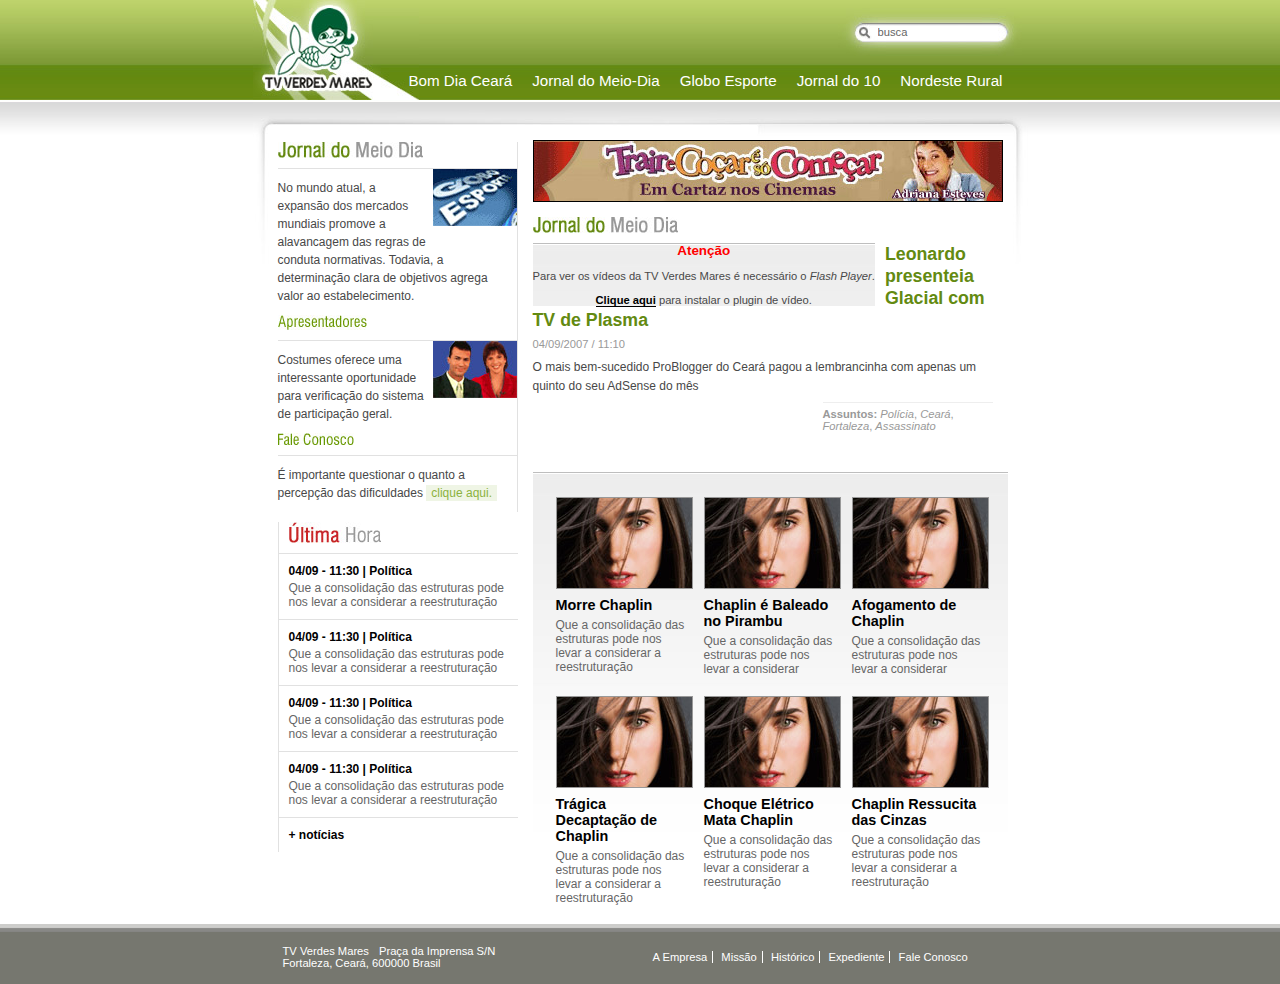
<file: programa.html>
<!DOCTYPE html PUBLIC "-//W3C//DTD XHTML 1.0 Strict//EN" "http://www.w3.org/TR/xhtml1/DTD/xhtml1-strict.dtd">
<html xmlns="http://www.w3.org/1999/xhtml" xml:lang="pt" lang="pt">
<head>
<meta http-equiv="Content-Type" content="text/html; charset=UTF-8" />
<title>Jornal do Meio-Dia - TV Verdes Mares</title>
<link href="css/estilos.css" rel="stylesheet" type="text/css" media="screen" />
<link href="css/programas.css" rel="stylesheet" type="text/css" media="screen" />
<!-- Conditional comment pro Safari/Opera -->
<link href="css/opera.css" rel="stylesheet" type="foo/css" media="screen" />
<!-- FIM do Conditional comment pro Safari/Opera -->
<!--[if IE]>
<link href="css/estilos-ie.css" rel="stylesheet" type="text/css" media="screen" />
<![endif]-->
<script type="text/javascript" src="js/swfobject.js"></script>
</head>
<body id="Programa">
<!-- SITE -->
<div id="Site">
  <!-- CABECALHO -->
  <div id="Cabecalho">
    <h1><a href="index.html" title="Ir para a página inicial">TV Verdes Mares</a></h1>
  </div>
  <!-- FIM DE CABECALHO -->
  <hr />
  <!-- ATALHOS -->
  <div id="Atalhos">
    <h2>Atalhos</h2>
    <ul>
      <li><a href="#Conteudo" title="Vá diretamente para o Conteúdo">Conteúdo</a></li>
      <li><a href="#Menu" title="Vá diretamente para o Menu">Menu</a></li>
      <li><a href="#Busca" title="Vá diretamente para a Busca">Busca</a></li>
      <li><a href="#Rodape" title="Vá diretamente para o Rodapé">Rodapé</a></li>
    </ul>
  </div>
  <!-- FIM DE ATALHOS  -->
  <hr />
  <!-- CONTEUDO -->
  <div id="Conteudo">
    <!-- DESTAQUE PRINCIPAL -->
    <div id="Principal">
      <h2 class="jmd"><a href="programa.html" title="Confira todas as matérias do programa">Jornal do Meio-Dia</a></h2>
      <div class="video">
        <p id="Flash"><strong>Atenção</strong><br />
          <br />
          Para ver os vídeos da TV Verdes Mares é necessário o <em>Flash Player</em>. <br />
          <br />
          <a href="http://www.macromedia.com/go/getflashplayer">Clique aqui</a> para instalar o plugin de vídeo.</p>
        <script type="text/javascript">
		var s1 = new SWFObject("mediaplayer.swf","single","280","210","7");
		s1.addParam("allowfullscreen","true");
		s1.addVariable("file","video.flv");
		s1.addVariable("width","280");
		s1.addVariable("height","210");
		s1.addVariable("backcolor","0x000000");
		s1.addVariable("frontcolor","0xCCCCCC");
		s1.addVariable("lightcolor","0x996600");
		s1.write("Flash");
      </script>
      </div>
      <h3><a href="internas.html" title="Confira a matéria completa">Leonardo presenteia Glacial com TV de Plasma</a></h3>
      <p class="data">04/09/2007 / 11:10</p>
      <p class="chamada"><a href="internas.html" title="Confira a matéria completa">O mais bem-sucedido ProBlogger do Ceará pagou a lembrancinha com apenas um quinto do seu AdSense do mês</a></p>
      <p class="assuntos"><strong>Assuntos:</strong> <a href="listagem.html" title="Confira todas as matéria relacionadas ao assunto">Polícia</a>, <a href="listagem.html" title="Confira todas as matéria relacionadas ao assunto">Ceará</a>, <a href="listagem.html" title="Confira todas as matéria relacionadas ao assunto">Fortaleza</a>, <a href="listagem.html" title="Confira todas as matéria relacionadas ao assunto">Assassinato</a></p>
    </div>
    <!-- FIM DE DESTAQUE PRINCIPAL -->
    <hr />
    <!-- OUTROS DESTAQUES -->
    <div id="Outros">
      <h2>Mais Destaques</h2>
      <div class="outros"> <a href="internas.html" title="Confira a matéria completa"><img src="tmp/destaque_secundario.jpg" alt="Morre Chaplin 1" /></a>
        <h4><a href="internas.html" title="Confira a matéria completa">Morre Chaplin</a></h4>
        <p><a href="internas.html" title="Confira a matéria completa">Que a consolidação das estruturas pode nos levar a considerar a reestruturação</a></p>
      </div>
      <div class="outros"> <a href="internas.html" title="Confira a matéria completa"><img src="tmp/destaque_secundario.jpg" alt="Morre Chaplin 1" /></a>
        <h4><a href="internas.html" title="Confira a matéria completa">Chaplin é Baleado no Pirambu</a></h4>
        <p><a href="internas.html" title="Confira a matéria completa">Que a consolidação das estruturas pode nos levar a considerar</a></p>
      </div>
      <div class="outros"> <a href="internas.html" title="Confira a matéria completa"><img src="tmp/destaque_secundario.jpg" alt="Morre Chaplin 1" /></a>
        <h4><a href="internas.html" title="Confira a matéria completa">Afogamento de Chaplin</a></h4>
        <p><a href="internas.html" title="Confira a matéria completa">Que a consolidação das estruturas pode nos levar a considerar</a></p>
      </div>
      <div class="outros"> <a href="internas.html" title="Confira a matéria completa"><img src="tmp/destaque_secundario.jpg" alt="Morre Chaplin 1" /></a>
        <h4><a href="internas.html" title="Confira a matéria completa">Trágica Decaptação de Chaplin</a></h4>
        <p><a href="internas.html" title="Confira a matéria completa">Que a consolidação das estruturas pode nos levar a considerar a reestruturação</a></p>
      </div>
      <div class="outros"> <a href="internas.html" title="Confira a matéria completa"><img src="tmp/destaque_secundario.jpg" alt="Morre Chaplin 1" /></a>
        <h4><a href="internas.html" title="Confira a matéria completa">Choque Elétrico Mata Chaplin</a></h4>
        <p><a href="internas.html" title="Confira a matéria completa">Que a consolidação das estruturas pode nos levar a considerar a reestruturação</a></p>
      </div>
      <div class="outros"> <a href="internas.html" title="Confira a matéria completa"><img src="tmp/destaque_secundario.jpg" alt="Morre Chaplin 1" /></a>
        <h4><a href="internas.html" title="Confira a matéria completa">Chaplin Ressucita das Cinzas</a></h4>
        <p><a href="internas.html" title="Confira a matéria completa">Que a consolidação das estruturas pode nos levar a considerar a reestruturação</a></p>
      </div>
    </div>
    <!-- FIM DE OUTROS DESTAQUES -->
    <hr />
    <!-- PEFIL -->
    <div id="Perfil">
      <h2 class="jmd">Jornal do Meio Dia</h2>
      <p class="logo"><img src="tmp/perfil_logo.jpg" alt="Logo" /></p>
      <p>No mundo atual, a expansão dos mercados mundiais promove a alavancagem das regras de conduta normativas. Todavia, a determinação clara de objetivos agrega valor ao estabelecimento.</p>
      <h3 class="apresentadores">Apresentadores</h3>
      <p class="logo"><img src="tmp/perfil_apresentadores.jpg" alt="Apersentadores" /></p>
      <p>Costumes oferece uma interessante oportunidade para verificação do sistema de participação geral. </p>
      <h3 class="faleconosco">Fale Conosco</h3>
      <p>É importante questionar o quanto a percepção das dificuldades <a href="formularios.html">clique aqui.</a></p>
    </div>
    <!-- FIM DE PERFIL -->
    <hr />
    <!-- ULTIMA HORA -->
    <div id="Ultima_hora">
      <h2><a href="listagem.html" title="mais notícias">Última Hora</a></h2>
      <dl>
        <dt>04/09 - 11:30 | <a href="listagem.html" title="Confira todas as matéria relacionadas ao assunto">Política</a></dt>
        <dd><a href="internas.html" title="Confira a matéria completa">Que a consolidação das estruturas pode nos levar a considerar a reestruturação</a></dd>
        <dt>04/09 - 11:30 | <a href="listagem.html" title="Confira todas as matéria relacionadas ao assunto">Política</a></dt>
        <dd><a href="internas.html" title="Confira a matéria completa">Que a consolidação das estruturas pode nos levar a considerar a reestruturação</a></dd>
        <dt>04/09 - 11:30 | <a href="listagem.html" title="Confira todas as matéria relacionadas ao assunto">Política</a></dt>
        <dd><a href="internas.html" title="Confira a matéria completa">Que a consolidação das estruturas pode nos levar a considerar a reestruturação</a></dd>
        <dt>04/09 - 11:30 | <a href="listagem.html" title="Confira todas as matéria relacionadas ao assunto">Política</a></dt>
        <dd><a href="internas.html" title="Confira a matéria completa">Que a consolidação das estruturas pode nos levar a considerar a reestruturação</a></dd>
      </dl>
      <p><a href="listagem.html" title="Todas as notícias de última hora">+ Notícias</a></p>
    </div>
    <!-- FIM DE ULTIMA HORA -->
  </div>
  <!-- FIM DE CONTEUDO -->
  <hr />
  <!-- MENU -->
  <div id="Menu">
    <h2>Menu</h2>
    <ul>
      <li><a href="programa.html" title="Confira todas as matérias do programa">Bom Dia Ceará</a></li>
      <li><a href="programa.html" title="Confira todas as matérias do programa">Jornal do Meio-Dia</a></li>
      <li><a href="programa.html" title="Confira todas as matérias do programa">Globo Esporte</a></li>
      <li><a href="programa.html" title="Confira todas as matérias do programa">Jornal do 10</a></li>
      <li><a href="programa.html" title="Confira todas as matérias do programa">Nordeste Rural</a></li>
    </ul>
  </div>
  <!-- FIM DE MENU -->
  <!-- BUSCA -->
  <div id="Busca">
    <form id="Buscar" action="listagem.html">
      <fieldset>
      <legend>Busca</legend>
      <input class="palavra" value="Busca" />
      <button>Buscar</button>
      </fieldset>
    </form>
  </div>
  <!-- FIM DE BUSCA -->
  <hr />
  <!-- INSTITUCIONAL -->
  <div id="Institucional">
    <h2>Institucional</h2>
    <ul>
      <li><a href="institucional.html" title="Conheça mais sobre a TV Verdes Mares">A Empresa</a></li>
      <li><a href="institucional.html" title="Saiba mais sobre a nossa missão">Missão</a></li>
      <li><a href="institucional.html" title="Saiba mais sobre a história da TV Verdes Mares">Histórico</a></li>
      <li><a href="institucional.html" title="Saiba mais sobre a equipe que faz o Site da TV Verdes Mares">Expediente</a></li>
      <li class="final"><a href="formularios.html" title="Entre em contato com a TV Verdes Mares">Fale Conosco</a></li>
    </ul>
  </div>
  <!-- FIM DE INSTITUCIONAL -->
  <hr />
  <!-- PUBLICIDADE -->
  <div id="Publicidade">
    <h2>Publicidade</h2>
    <p><img src="tmp/publicidade.jpg" alt="fullbanner" width="468" height="60" /></p>
  </div>
  <!-- FIM DE PUBLICIDADE -->
  <hr />
  <!-- RODAPE -->
  <div id="Rodape">
    <div id="hcard-TV-Verdes-Mares" class="vcard"><a href="http://www.verdesmares.com.br/tvm" title="TV Verdes Mares"class="fn url">TV Verdes Mares</a>
      <div class="adr">
	  <div class="org">Sistema Verdes Mares</div>
        <div class="street-address">Praça da Imprensa S/N</div>
        <span class="locality">Fortaleza</span>, <span class="region">Ceará</span>, <span class="postal-code">600000</span> <span class="country-name">Brasil</span> </div>
    </div>
    <div id="hcard-Marcelo-Glacial" class="vcard">Desenvolvido por <a href="http://www.teoriaglacial.com" title="Teoria Glacial"class="fn url">Marcelo Glacial</a> </div>
  </div>
  <!-- FIM DE RODAPE -->
</div>
<!-- FIM DE SITE -->
</body>
</html>
</file>
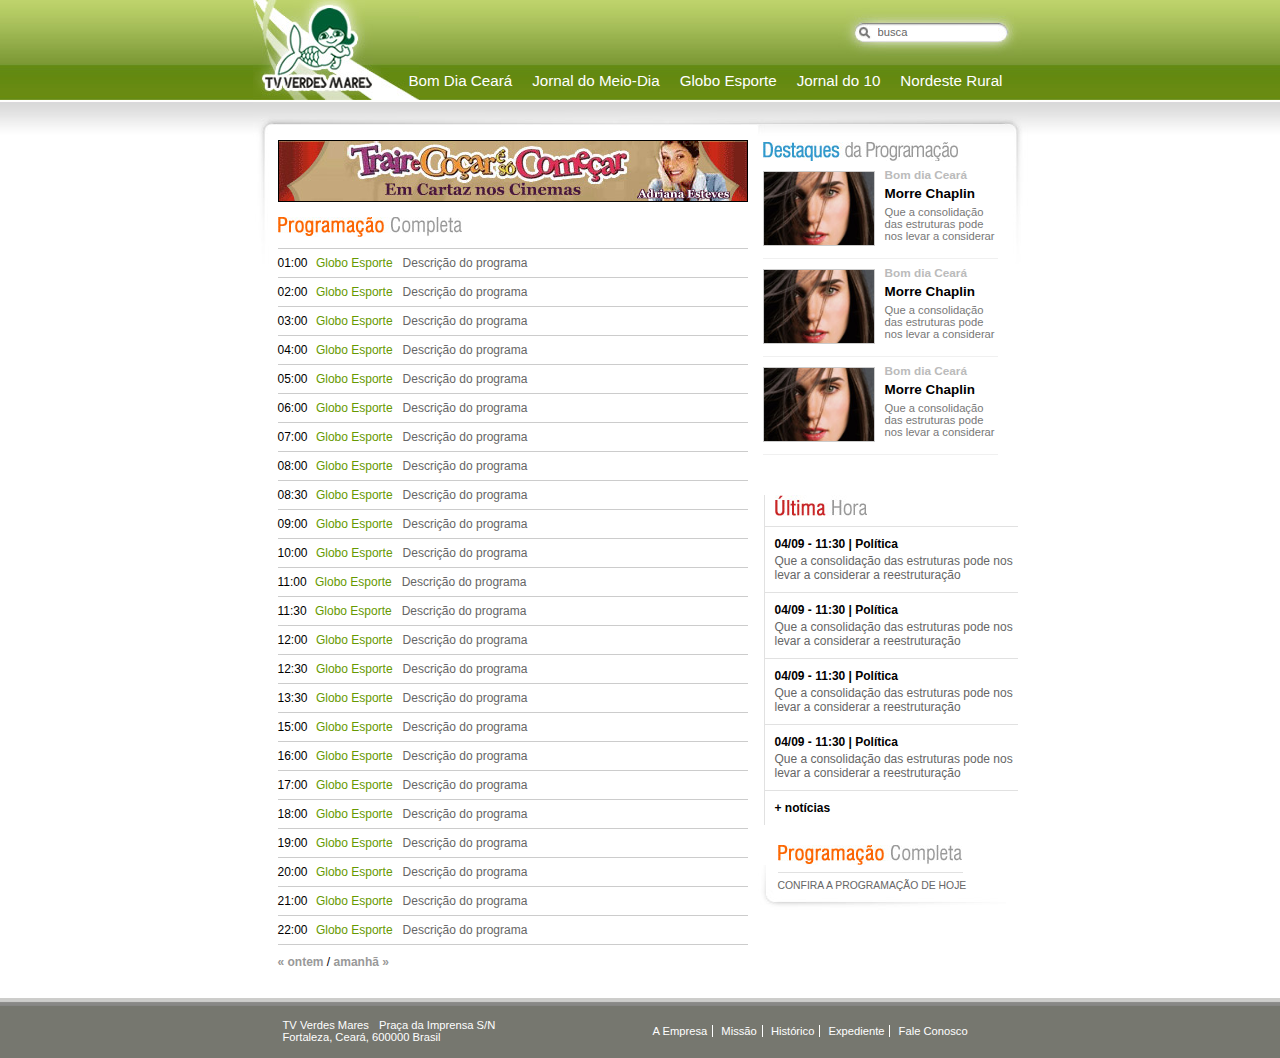
<file: programacao.html>
<!DOCTYPE html PUBLIC "-//W3C//DTD XHTML 1.0 Strict//EN" "http://www.w3.org/TR/xhtml1/DTD/xhtml1-strict.dtd">
<html xmlns="http://www.w3.org/1999/xhtml" xml:lang="pt" lang="pt">
<head>
<meta http-equiv="Content-Type" content="text/html; charset=iso-8859-1" />
<title>Titulo da mat�ria - Jornal do Meio-dia - TV Verdes Mares</title>
<link href="css/estilos.css" rel="stylesheet" type="text/css" media="screen" />
<link href="css/noticias.css" rel="stylesheet" type="text/css" media="screen" />
<!-- Conditional comment pro Safari/Opera -->
<link href="css/opera.css" rel="stylesheet" type="foo/css" media="screen" />
<!-- FIM do Conditional comment pro Safari/Opera -->
<!--[if IE]>
<link href="css/estilos-ie.css" rel="stylesheet" type="text/css" media="screen" />
<![endif]-->
</head>
<body id="Listagem" class="programcao">
<!-- SITE -->
<div id="Site">
  <!-- CABECALHO -->
  <div id="Cabecalho">
    <h1><a href="index.html" title="Ir para a p�gina inicial">TV Verdes Mares</a></h1>
  </div>
  <!-- FIM DE CABECALHO -->
  <hr />
  <!-- ATALHOS -->
  <div id="Atalhos">
    <h2>Atalhos</h2>
    <ul>
      <li><a href="#Conteudo" title="V� diretamente para o Conte�do">Conte�do</a></li>
      <li><a href="#Menu" title="V� diretamente para o Menu">Menu</a></li>
      <li><a href="#Busca" title="V� diretamente para a Busca">Busca</a></li>
      <li><a href="#Rodape" title="V� diretamente para o Rodap�">Rodap�</a></li>
    </ul>
  </div>
  <!-- FIM DE ATALHOS  -->
  <hr />
  <!-- CONTEUDO -->
  <div id="Conteudo">
    <!-- DESTAQUE PRINCIPAL -->
    <div id="Principal">
      <h2 class="programcao"><a href="programa.html" title="Confira todas as mat�rias do Programa">Jornal do Meio-Dia</a></h2>
      <!-- EXTRAS -->
      <!-- FIM DE EXTRAS -->
<hr />
      <hr />
      <!-- NOTICIAS RELACIONADAS -->
      <div id="Relacionadas">
        <dl>
          <dt>01:00 <a href="programa.html" title="Todas as mat�rias do programa">Globo Esporte</a></dt>
          <dd><a href="internas.html" title="Confira a mat�ria completa">Descri��o do programa</a></dd>
          <dt>02:00 <a href="programa.html" title="Todas as mat�rias do programa">Globo Esporte</a></dt>
          <dd><a href="internas.html" title="Confira a mat�ria completa">Descri��o do programa</a></dd>
          <dt>03:00 <a href="programa.html" title="Todas as mat�rias do programa">Globo Esporte</a></dt>
          <dd><a href="internas.html" title="Confira a mat�ria completa">Descri��o do programa</a></dd>
          <dt>04:00 <a href="programa.html" title="Todas as mat�rias do programa">Globo Esporte</a></dt>
          <dd><a href="internas.html" title="Confira a mat�ria completa">Descri��o do programa</a></dd>
          <dt>05:00 <a href="programa.html" title="Todas as mat�rias do programa">Globo Esporte</a></dt>
          <dd><a href="internas.html" title="Confira a mat�ria completa">Descri��o do programa</a></dd>
          <dt>06:00 <a href="programa.html" title="Todas as mat�rias do programa">Globo Esporte</a></dt>
          <dd><a href="internas.html" title="Confira a mat�ria completa">Descri��o do programa</a></dd>
          <dt>07:00 <a href="programa.html" title="Todas as mat�rias do programa">Globo Esporte</a></dt>
          <dd><a href="internas.html" title="Confira a mat�ria completa">Descri��o do programa</a></dd>
          <dt>08:00 <a href="programa.html" title="Todas as mat�rias do programa">Globo Esporte</a></dt>
          <dd><a href="internas.html" title="Confira a mat�ria completa">Descri��o do programa</a></dd>
          <dt>08:30 <a href="programa.html" title="Todas as mat�rias do programa">Globo Esporte</a></dt>
          <dd><a href="internas.html" title="Confira a mat�ria completa">Descri��o do programa</a></dd>
          <dt>09:00 <a href="programa.html" title="Todas as mat�rias do programa">Globo Esporte</a></dt>
          <dd><a href="internas.html" title="Confira a mat�ria completa">Descri��o do programa</a></dd>
          <dt>10:00 <a href="programa.html" title="Todas as mat�rias do programa">Globo Esporte</a></dt>
          <dd><a href="internas.html" title="Confira a mat�ria completa">Descri��o do programa</a></dd>
          <dt>11:00 <a href="programa.html" title="Todas as mat�rias do programa">Globo Esporte</a></dt>
          <dd><a href="internas.html" title="Confira a mat�ria completa">Descri��o do programa</a></dd>
          <dt>11:30 <a href="programa.html" title="Todas as mat�rias do programa">Globo Esporte</a></dt>
          <dd><a href="internas.html" title="Confira a mat�ria completa">Descri��o do programa</a></dd>
          <dt>12:00 <a href="programa.html" title="Todas as mat�rias do programa">Globo Esporte</a></dt>
          <dd><a href="internas.html" title="Confira a mat�ria completa">Descri��o do programa</a></dd>
          <dt>12:30 <a href="programa.html" title="Todas as mat�rias do programa">Globo Esporte</a></dt>
          <dd><a href="internas.html" title="Confira a mat�ria completa">Descri��o do programa</a></dd>
          <dt>13:30 <a href="programa.html" title="Todas as mat�rias do programa">Globo Esporte</a></dt>
          <dd><a href="internas.html" title="Confira a mat�ria completa">Descri��o do programa</a></dd>
          <dt>15:00 <a href="programa.html" title="Todas as mat�rias do programa">Globo Esporte</a></dt>
          <dd><a href="internas.html" title="Confira a mat�ria completa">Descri��o do programa</a></dd>
          <dt>16:00 <a href="programa.html" title="Todas as mat�rias do programa">Globo Esporte</a></dt>
          <dd><a href="internas.html" title="Confira a mat�ria completa">Descri��o do programa</a></dd>
          <dt>17:00 <a href="programa.html" title="Todas as mat�rias do programa">Globo Esporte</a></dt>
          <dd><a href="internas.html" title="Confira a mat�ria completa">Descri��o do programa</a></dd>
          <dt>18:00 <a href="programa.html" title="Todas as mat�rias do programa">Globo Esporte</a></dt>
          <dd><a href="internas.html" title="Confira a mat�ria completa">Descri��o do programa</a></dd>
          <dt>19:00 <a href="programa.html" title="Todas as mat�rias do programa">Globo Esporte</a></dt>
          <dd><a href="internas.html" title="Confira a mat�ria completa">Descri��o do programa</a></dd>
          <dt>20:00 <a href="programa.html" title="Todas as mat�rias do programa">Globo Esporte</a></dt>
          <dd><a href="internas.html" title="Confira a mat�ria completa">Descri��o do programa</a></dd>
          <dt>21:00 <a href="programa.html" title="Todas as mat�rias do programa">Globo Esporte</a></dt>
          <dd><a href="internas.html" title="Confira a mat�ria completa">Descri��o do programa</a></dd>
          <dt>22:00 <a href="programa.html" title="Todas as mat�rias do programa">Globo Esporte</a></dt>
          <dd><a href="internas.html" title="Confira a mat�ria completa">Descri��o do programa</a></dd>
        </dl>
        <p><a href="listagem.html" title="Voltar para a p�gina anterior">&laquo; ontem</a> / <a href="listagem.html" title="Pular para a pr�xima p�gina">amanh�  &raquo;</a></p>
      </div>
      <!-- FIM DE NOTICIAS RELACIONADAS -->
      <hr />
      <!-- COMENTARIOS -->
      <!-- FIM DE COMENTARIOS -->
      <!-- FORMULARIO DE COMENTARIOS -->
      <!-- FIM DE FORMULARIO DE COMENTARIOS -->
    </div>
    <!-- FIM DE DESTAQUE PRINCIPAL -->
    <hr />
    <!-- DESTAQUE SECUNDARIO -->
    <div id="Secundarios">
      <h2>Destaques da Programa��o</h2>
      <div class="secundario">
        <h3><a href="programa.html" title="Confira todas as mat�rias do Programa">Bom dia Cear�</a></h3>
        <a href="internas.html" title="Confira a mat�ria completa"><img src="tmp/destaque_secundario.jpg" alt="Morre Chaplin" /></a>
        <h4><a href="internas.html" title="Confira a mat�ria completa">Morre Chaplin</a></h4>
        <p><a href="internas.html" title="Confira a mat�ria completa">Que a consolida��o das estruturas pode nos levar a considerar</a></p>
      </div>
      <div class="secundario">
        <h3><a href="programa.html" title="Confira todas as mat�rias do Programa">Bom dia Cear�</a></h3>
        <a href="internas.html" title="Confira a mat�ria completa"><img src="tmp/destaque_secundario.jpg" alt="Morre Chaplin" /></a>
        <h4><a href="internas.html" title="Confira a mat�ria completa">Morre Chaplin</a></h4>
        <p><a href="internas.html" title="Confira a mat�ria completa">Que a consolida��o das estruturas pode nos levar a considerar</a></p>
      </div>
      <div class="secundario">
        <h3><a href="programa.html" title="Confira todas as mat�rias do Programa">Bom dia Cear�</a></h3>
        <a href="internas.html" title="Confira a mat�ria completa"><img src="tmp/destaque_secundario.jpg" alt="Morre Chaplin" /></a>
        <h4><a href="internas.html" title="Confira a mat�ria completa">Morre Chaplin</a></h4>
        <p><a href="internas.html" title="Confira a mat�ria completa">Que a consolida��o das estruturas pode nos levar a considerar</a></p>
      </div>
    </div>
    <!-- FIM DE DESTAQUE SECUNDARIO -->
    <hr />
    <!-- ULTIMA HORA -->
    <div id="Ultima_hora">
      <h2><a href="listagem.html" title="mais not�cias">�ltima Hora</a></h2>
      <dl>
        <dt>04/09 - 11:30 | <a href="listagem.html" title="Confira todas as mat�ria relacionadas ao assunto">Pol�tica</a></dt>
        <dd><a href="internas.html" title="Confira a mat�ria completa">Que a consolida��o das estruturas pode nos levar a considerar a reestrutura��o</a></dd>
        <dt>04/09 - 11:30 | <a href="listagem.html" title="Confira todas as mat�ria relacionadas ao assunto">Pol�tica</a></dt>
        <dd><a href="internas.html" title="Confira a mat�ria completa">Que a consolida��o das estruturas pode nos levar a considerar a reestrutura��o</a></dd>
        <dt>04/09 - 11:30 | <a href="listagem.html" title="Confira todas as mat�ria relacionadas ao assunto">Pol�tica</a></dt>
        <dd><a href="internas.html" title="Confira a mat�ria completa">Que a consolida��o das estruturas pode nos levar a considerar a reestrutura��o</a></dd>
        <dt>04/09 - 11:30 | <a href="listagem.html" title="Confira todas as mat�ria relacionadas ao assunto">Pol�tica</a></dt>
        <dd><a href="internas.html" title="Confira a mat�ria completa">Que a consolida��o das estruturas pode nos levar a considerar a reestrutura��o</a></dd>
      </dl>
      <p><a href="listagem.html" title="Todas as not�cias de �ltima hora">+ Not�cias</a></p>
    </div>
    <!-- FIM DE ULTIMA HORA -->
    <hr />
    <!-- PROMAGRACAO -->
    <div id="Programacao">
      <h2>Programa��o Completa</h2>
      <p><a href="programacao.html" title="Confira a programa��o de hoje">Confira a programa��o de hoje</a></p>
    </div>
    <!-- FIM DE PROGRAMACAO -->
  </div>
  <!-- FIM DE CONTEUDO -->
  <hr />
  <!-- MENU -->
  <div id="Menu">
    <h2>Menu</h2>
    <ul>
      <li><a href="programa.html" title="Confira todas as mat�rias do Programa">Bom Dia Cear�</a></li>
      <li><a href="programa.html" title="Confira todas as mat�rias do Programa">Jornal do Meio-Dia</a></li>
      <li><a href="programa.html" title="Confira todas as mat�rias do Programa">Globo Esporte</a></li>
      <li><a href="programa.html" title="Confira todas as mat�rias do Programa">Jornal do 10</a></li>
      <li><a href="programa.html" title="Confira todas as mat�rias do Programa">Nordeste Rural</a></li>
    </ul>
  </div>
  <!-- FIM DE MENU -->
  <!-- BUSCA -->
  <div id="Busca">
    <form id="Buscar" action="listagem.html">
      <fieldset>
      <legend>Busca</legend>
      <input class="palavra" value="Busca" />
      <button>Buscar</button>
      </fieldset>
    </form>
  </div>
  <!-- FIM DE BUSCA -->
  <hr />
  <!-- INSTITUCIONAL -->
  <div id="Institucional">
    <h2>Institucional</h2>
    <ul>
      <li><a href="institucional.html" title="Conhe�a mais sobre a TV Verdes Mares">A Empresa</a></li>
      <li><a href="institucional.html" title="Saiba mais sobre a nossa miss�o">Miss�o</a></li>
      <li><a href="institucional.html" title="Saiba mais sobre a hist�ria da TV Verdes Mares">Hist�rico</a></li>
      <li><a href="institucional.html" title="Saiba mais sobre a equipe que faz o Site da TV Verdes Mares">Expediente</a></li>
      <li class="final"><a href="formularios.html" title="Entre em contato com a TV Verdes Mares">Fale Conosco</a></li>
    </ul>
  </div>
  <!-- FIM DE INSTITUCIONAL -->
  <hr />
  <!-- PUBLICIDADE -->
  <div id="Publicidade">
    <h2>Publicidade</h2>
    <p><img src="tmp/publicidade.jpg" alt="fullbanner" width="468" height="60" /></p>
  </div>
  <!-- FIM DE PUBLICIDADE -->
  <hr />
  <!-- RODAPE -->
  <div id="Rodape">
    <div id="hcard-TV-Verdes-Mares" class="vcard"><a href="http://www.verdesmares.com.br/tvm" title="TV Verdes Mares"class="fn url">TV Verdes Mares</a>
      <div class="adr">
	  <div class="org">Sistema Verdes Mares</div>
        <div class="street-address">Pra�a da Imprensa S/N</div>
        <span class="locality">Fortaleza</span>, <span class="region">Cear�</span>, <span class="postal-code">600000</span> <span class="country-name">Brasil</span> </div>
    </div>
    <div id="hcard-Marcelo-Glacial" class="vcard">Desenvolvido por <a href="http://www.teoriaglacial.com" title="Teoria Glacial"class="fn url">Marcelo Glacial</a> </div>
  </div>
  <!-- FIM DE RODAPE -->
</div>
<!-- FIM DE SITE -->
</body>
</html>
</file>
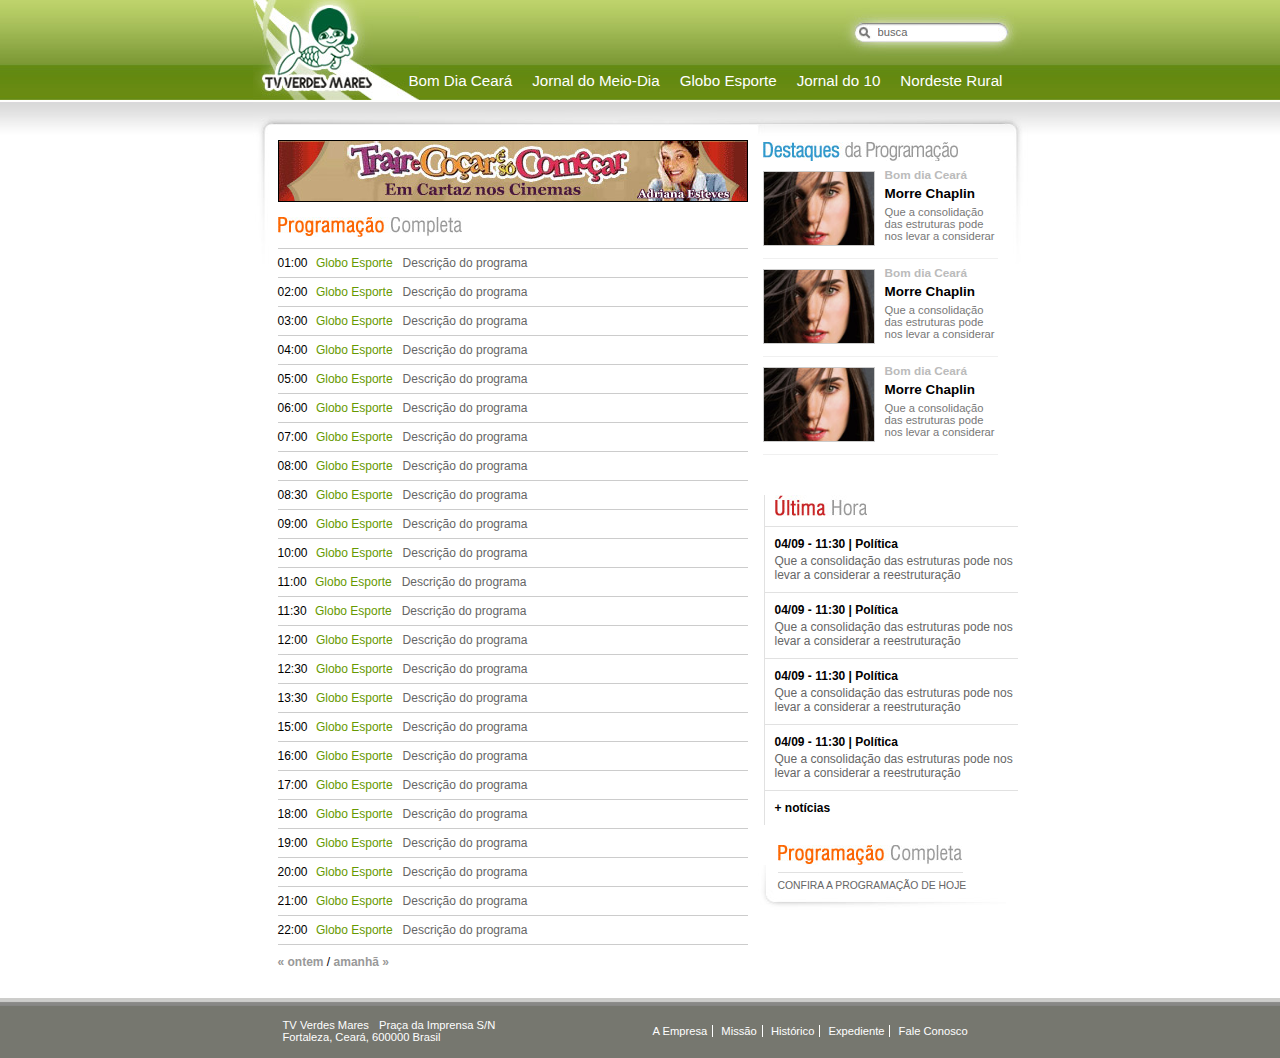
<file: front-end/programacao.html>
<!DOCTYPE html PUBLIC "-//W3C//DTD XHTML 1.0 Strict//EN" "http://www.w3.org/TR/xhtml1/DTD/xhtml1-strict.dtd">
<html xmlns="http://www.w3.org/1999/xhtml" xml:lang="pt" lang="pt">
<head>
<meta http-equiv="Content-Type" content="text/html; charset=UTF-8" />
<title>Titulo da matéria - Jornal do Meio-dia - TV Verdes Mares</title>
<link href="css/estilos.css" rel="stylesheet" type="text/css" media="screen" />
<link href="css/noticias.css" rel="stylesheet" type="text/css" media="screen" />
<!-- Conditional comment pro Safari/Opera -->
<link href="css/opera.css" rel="stylesheet" type="foo/css" media="screen" />
<!-- FIM do Conditional comment pro Safari/Opera -->
<!--[if IE]>
<link href="css/estilos-ie.css" rel="stylesheet" type="text/css" media="screen" />
<![endif]-->
</head>
<body id="Listagem" class="programcao">
<!-- SITE -->
<div id="Site">
  <!-- CABECALHO -->
  <div id="Cabecalho">
    <h1><a href="index.html" title="Ir para a página inicial">TV Verdes Mares</a></h1>
  </div>
  <!-- FIM DE CABECALHO -->
  <hr />
  <!-- ATALHOS -->
  <div id="Atalhos">
    <h2>Atalhos</h2>
    <ul>
      <li><a href="#Conteudo" title="Vá diretamente para o Conteúdo">Conteúdo</a></li>
      <li><a href="#Menu" title="Vá diretamente para o Menu">Menu</a></li>
      <li><a href="#Busca" title="Vá diretamente para a Busca">Busca</a></li>
      <li><a href="#Rodape" title="Vá diretamente para o Rodapé">Rodapé</a></li>
    </ul>
  </div>
  <!-- FIM DE ATALHOS  -->
  <hr />
  <!-- CONTEUDO -->
  <div id="Conteudo">
    <!-- DESTAQUE PRINCIPAL -->
    <div id="Principal">
      <h2 class="programcao"><a href="programa.html" title="Confira todas as matérias do Programa">Jornal do Meio-Dia</a></h2>
      <!-- EXTRAS -->
      <!-- FIM DE EXTRAS -->
<hr />
      <hr />
      <!-- NOTICIAS RELACIONADAS -->
      <div id="Relacionadas">
        <dl>
          <dt>01:00 <a href="programa.html" title="Todas as matérias do programa">Globo Esporte</a></dt>
          <dd><a href="internas.html" title="Confira a matéria completa">Descrição do programa</a></dd>
          <dt>02:00 <a href="programa.html" title="Todas as matérias do programa">Globo Esporte</a></dt>
          <dd><a href="internas.html" title="Confira a matéria completa">Descrição do programa</a></dd>
          <dt>03:00 <a href="programa.html" title="Todas as matérias do programa">Globo Esporte</a></dt>
          <dd><a href="internas.html" title="Confira a matéria completa">Descrição do programa</a></dd>
          <dt>04:00 <a href="programa.html" title="Todas as matérias do programa">Globo Esporte</a></dt>
          <dd><a href="internas.html" title="Confira a matéria completa">Descrição do programa</a></dd>
          <dt>05:00 <a href="programa.html" title="Todas as matérias do programa">Globo Esporte</a></dt>
          <dd><a href="internas.html" title="Confira a matéria completa">Descrição do programa</a></dd>
          <dt>06:00 <a href="programa.html" title="Todas as matérias do programa">Globo Esporte</a></dt>
          <dd><a href="internas.html" title="Confira a matéria completa">Descrição do programa</a></dd>
          <dt>07:00 <a href="programa.html" title="Todas as matérias do programa">Globo Esporte</a></dt>
          <dd><a href="internas.html" title="Confira a matéria completa">Descrição do programa</a></dd>
          <dt>08:00 <a href="programa.html" title="Todas as matérias do programa">Globo Esporte</a></dt>
          <dd><a href="internas.html" title="Confira a matéria completa">Descrição do programa</a></dd>
          <dt>08:30 <a href="programa.html" title="Todas as matérias do programa">Globo Esporte</a></dt>
          <dd><a href="internas.html" title="Confira a matéria completa">Descrição do programa</a></dd>
          <dt>09:00 <a href="programa.html" title="Todas as matérias do programa">Globo Esporte</a></dt>
          <dd><a href="internas.html" title="Confira a matéria completa">Descrição do programa</a></dd>
          <dt>10:00 <a href="programa.html" title="Todas as matérias do programa">Globo Esporte</a></dt>
          <dd><a href="internas.html" title="Confira a matéria completa">Descrição do programa</a></dd>
          <dt>11:00 <a href="programa.html" title="Todas as matérias do programa">Globo Esporte</a></dt>
          <dd><a href="internas.html" title="Confira a matéria completa">Descrição do programa</a></dd>
          <dt>11:30 <a href="programa.html" title="Todas as matérias do programa">Globo Esporte</a></dt>
          <dd><a href="internas.html" title="Confira a matéria completa">Descrição do programa</a></dd>
          <dt>12:00 <a href="programa.html" title="Todas as matérias do programa">Globo Esporte</a></dt>
          <dd><a href="internas.html" title="Confira a matéria completa">Descrição do programa</a></dd>
          <dt>12:30 <a href="programa.html" title="Todas as matérias do programa">Globo Esporte</a></dt>
          <dd><a href="internas.html" title="Confira a matéria completa">Descrição do programa</a></dd>
          <dt>13:30 <a href="programa.html" title="Todas as matérias do programa">Globo Esporte</a></dt>
          <dd><a href="internas.html" title="Confira a matéria completa">Descrição do programa</a></dd>
          <dt>15:00 <a href="programa.html" title="Todas as matérias do programa">Globo Esporte</a></dt>
          <dd><a href="internas.html" title="Confira a matéria completa">Descrição do programa</a></dd>
          <dt>16:00 <a href="programa.html" title="Todas as matérias do programa">Globo Esporte</a></dt>
          <dd><a href="internas.html" title="Confira a matéria completa">Descrição do programa</a></dd>
          <dt>17:00 <a href="programa.html" title="Todas as matérias do programa">Globo Esporte</a></dt>
          <dd><a href="internas.html" title="Confira a matéria completa">Descrição do programa</a></dd>
          <dt>18:00 <a href="programa.html" title="Todas as matérias do programa">Globo Esporte</a></dt>
          <dd><a href="internas.html" title="Confira a matéria completa">Descrição do programa</a></dd>
          <dt>19:00 <a href="programa.html" title="Todas as matérias do programa">Globo Esporte</a></dt>
          <dd><a href="internas.html" title="Confira a matéria completa">Descrição do programa</a></dd>
          <dt>20:00 <a href="programa.html" title="Todas as matérias do programa">Globo Esporte</a></dt>
          <dd><a href="internas.html" title="Confira a matéria completa">Descrição do programa</a></dd>
          <dt>21:00 <a href="programa.html" title="Todas as matérias do programa">Globo Esporte</a></dt>
          <dd><a href="internas.html" title="Confira a matéria completa">Descrição do programa</a></dd>
          <dt>22:00 <a href="programa.html" title="Todas as matérias do programa">Globo Esporte</a></dt>
          <dd><a href="internas.html" title="Confira a matéria completa">Descrição do programa</a></dd>
        </dl>
        <p><a href="listagem.html" title="Voltar para a página anterior">&laquo; ontem</a> / <a href="listagem.html" title="Pular para a próxima página">amanhã  &raquo;</a></p>
      </div>
      <!-- FIM DE NOTICIAS RELACIONADAS -->
      <hr />
      <!-- COMENTARIOS -->
      <!-- FIM DE COMENTARIOS -->
      <!-- FORMULARIO DE COMENTARIOS -->
      <!-- FIM DE FORMULARIO DE COMENTARIOS -->
    </div>
    <!-- FIM DE DESTAQUE PRINCIPAL -->
    <hr />
    <!-- DESTAQUE SECUNDARIO -->
    <div id="Secundarios">
      <h2>Destaques da Programação</h2>
      <div class="secundario">
        <h3><a href="programa.html" title="Confira todas as matérias do Programa">Bom dia Ceará</a></h3>
        <a href="internas.html" title="Confira a matéria completa"><img src="tmp/destaque_secundario.jpg" alt="Morre Chaplin" /></a>
        <h4><a href="internas.html" title="Confira a matéria completa">Morre Chaplin</a></h4>
        <p><a href="internas.html" title="Confira a matéria completa">Que a consolidação das estruturas pode nos levar a considerar</a></p>
      </div>
      <div class="secundario">
        <h3><a href="programa.html" title="Confira todas as matérias do Programa">Bom dia Ceará</a></h3>
        <a href="internas.html" title="Confira a matéria completa"><img src="tmp/destaque_secundario.jpg" alt="Morre Chaplin" /></a>
        <h4><a href="internas.html" title="Confira a matéria completa">Morre Chaplin</a></h4>
        <p><a href="internas.html" title="Confira a matéria completa">Que a consolidação das estruturas pode nos levar a considerar</a></p>
      </div>
      <div class="secundario">
        <h3><a href="programa.html" title="Confira todas as matérias do Programa">Bom dia Ceará</a></h3>
        <a href="internas.html" title="Confira a matéria completa"><img src="tmp/destaque_secundario.jpg" alt="Morre Chaplin" /></a>
        <h4><a href="internas.html" title="Confira a matéria completa">Morre Chaplin</a></h4>
        <p><a href="internas.html" title="Confira a matéria completa">Que a consolidação das estruturas pode nos levar a considerar</a></p>
      </div>
    </div>
    <!-- FIM DE DESTAQUE SECUNDARIO -->
    <hr />
    <!-- ULTIMA HORA -->
    <div id="Ultima_hora">
      <h2><a href="listagem.html" title="mais notícias">Última Hora</a></h2>
      <dl>
        <dt>04/09 - 11:30 | <a href="listagem.html" title="Confira todas as matéria relacionadas ao assunto">Política</a></dt>
        <dd><a href="internas.html" title="Confira a matéria completa">Que a consolidação das estruturas pode nos levar a considerar a reestruturação</a></dd>
        <dt>04/09 - 11:30 | <a href="listagem.html" title="Confira todas as matéria relacionadas ao assunto">Política</a></dt>
        <dd><a href="internas.html" title="Confira a matéria completa">Que a consolidação das estruturas pode nos levar a considerar a reestruturação</a></dd>
        <dt>04/09 - 11:30 | <a href="listagem.html" title="Confira todas as matéria relacionadas ao assunto">Política</a></dt>
        <dd><a href="internas.html" title="Confira a matéria completa">Que a consolidação das estruturas pode nos levar a considerar a reestruturação</a></dd>
        <dt>04/09 - 11:30 | <a href="listagem.html" title="Confira todas as matéria relacionadas ao assunto">Política</a></dt>
        <dd><a href="internas.html" title="Confira a matéria completa">Que a consolidação das estruturas pode nos levar a considerar a reestruturação</a></dd>
      </dl>
      <p><a href="listagem.html" title="Todas as notícias de última hora">+ Notícias</a></p>
    </div>
    <!-- FIM DE ULTIMA HORA -->
    <hr />
    <!-- PROMAGRACAO -->
    <div id="Programacao">
      <h2>Programação Completa</h2>
      <p><a href="programacao.html" title="Confira a programação de hoje">Confira a programação de hoje</a></p>
    </div>
    <!-- FIM DE PROGRAMACAO -->
  </div>
  <!-- FIM DE CONTEUDO -->
  <hr />
  <!-- MENU -->
  <div id="Menu">
    <h2>Menu</h2>
    <ul>
      <li><a href="programa.html" title="Confira todas as matérias do Programa">Bom Dia Ceará</a></li>
      <li><a href="programa.html" title="Confira todas as matérias do Programa">Jornal do Meio-Dia</a></li>
      <li><a href="programa.html" title="Confira todas as matérias do Programa">Globo Esporte</a></li>
      <li><a href="programa.html" title="Confira todas as matérias do Programa">Jornal do 10</a></li>
      <li><a href="programa.html" title="Confira todas as matérias do Programa">Nordeste Rural</a></li>
    </ul>
  </div>
  <!-- FIM DE MENU -->
  <!-- BUSCA -->
  <div id="Busca">
    <form id="Buscar" action="listagem.html">
      <fieldset>
      <legend>Busca</legend>
      <input class="palavra" value="Busca" />
      <button>Buscar</button>
      </fieldset>
    </form>
  </div>
  <!-- FIM DE BUSCA -->
  <hr />
  <!-- INSTITUCIONAL -->
  <div id="Institucional">
    <h2>Institucional</h2>
    <ul>
      <li><a href="institucional.html" title="Conheça mais sobre a TV Verdes Mares">A Empresa</a></li>
      <li><a href="institucional.html" title="Saiba mais sobre a nossa missão">Missão</a></li>
      <li><a href="institucional.html" title="Saiba mais sobre a história da TV Verdes Mares">Histórico</a></li>
      <li><a href="institucional.html" title="Saiba mais sobre a equipe que faz o Site da TV Verdes Mares">Expediente</a></li>
      <li class="final"><a href="formularios.html" title="Entre em contato com a TV Verdes Mares">Fale Conosco</a></li>
    </ul>
  </div>
  <!-- FIM DE INSTITUCIONAL -->
  <hr />
  <!-- PUBLICIDADE -->
  <div id="Publicidade">
    <h2>Publicidade</h2>
    <p><img src="tmp/publicidade.jpg" alt="fullbanner" width="468" height="60" /></p>
  </div>
  <!-- FIM DE PUBLICIDADE -->
  <hr />
  <!-- RODAPE -->
  <div id="Rodape">
    <div id="hcard-TV-Verdes-Mares" class="vcard"><a href="http://www.verdesmares.com.br/tvm" title="TV Verdes Mares"class="fn url">TV Verdes Mares</a>
      <div class="adr">
	  <div class="org">Sistema Verdes Mares</div>
        <div class="street-address">Praça da Imprensa S/N</div>
        <span class="locality">Fortaleza</span>, <span class="region">Ceará</span>, <span class="postal-code">600000</span> <span class="country-name">Brasil</span> </div>
    </div>
    <div id="hcard-Marcelo-Glacial" class="vcard">Desenvolvido por <a href="http://www.teoriaglacial.com" title="Teoria Glacial"class="fn url">Marcelo Glacial</a> </div>
  </div>
  <!-- FIM DE RODAPE -->
</div>
<!-- FIM DE SITE -->
</body>
</html>
</file>
<file: css/opera.css>
/* CSS para corrigir bugs no Opera/Safari */
#Secundarios h3 a {
	font-size:70%;
}
</file>
<file: css/estilos-ie.css>
/* Projeto: TV Verdes Mares
   Desenvolvedor: Marcelo Glacial
   In�cio: 05/09/2007
   Ultima alteracao: 05/09/2007
*/

/* Menu -------------------------------------------*/
#Menu ul li a {
	_padding:7px 9px;
}

/* Principal -------------------------------------------*/
#Conteudo h2 a {
	overflow:hidden; /* IE6 */
}
/* Secundario ------------------------------------------*/
#Secundarios {
	zoom: 1; /* corrigir bug de haslayout no IE7 */
}
#Secundarios h2 {
	overflow:hidden; /* IE6 */
}
#Secundarios h3 a {
	font-size:65%;
}
/* Outros  ---------------------------------------------*/
#Outros {
	_margin-left:5px; /* IE6 burrim */
	_padding-right:0px; /* IE6 burrim */
}
#Outros div.outros {
	_margin-right:18px;
}
#Programa #Outros {
	_display:inline;
}
#Programa div.outros {
	display:inline;
	_margin:0 0 0 11px;
	_padding:0 0 15px 0;
}


/* Ultima Hora  -------------------------------------- */
#Ultima_hora {
	margin-top:30px;
	zoom:1; /* bug de renderiza��o do IE */
}
/* Programacao  --------------------------------------- */
#Programacao a {
	zoom:1; /* corrige a n�o exibi��o da borda */
}

/* Institucional --------------------------------------- */
#Institucional a:hover {
	position:relative; /* evita que o link suba */
	top:1px;
	zoom:1; /* corrige a n�o exibi��o da borda */
}


/* Noticia
-------------------------------------------------------------------------- */
#Noticia .assuntos, /* Corrige o bug de renderizacao nos links */
#Noticia #Relacionadas {
	zoom:1;
}
#Noticia #Comente p {
	_height:1px;
}
#Noticia #Comente p textarea, 
#Noticia #Comente p input {
	_float:left;
}
</file>
<file: css/noticias.css>
/* Projeto: TV Verdes Mares
   Desenvolvedor: Marcelo Glacial
   In�cio: 14/09/2007
   Ultima alteracao: 17/09/2007
*/


/* Principal
---------------------------------------------------------------------------------- */
#Noticia #Principal h2 {
	padding-bottom:10px;
	margin-bottom:10px;
	border-bottom:solid 1px #85AD33;
}
#Noticia #Principal h3 {
	font-family:"Trebuchet MS",Arial, Helvetica, sans-serif;
	color:#000;
	margin-bottom:10px;
}
#Noticia #Principal .chamada {
	font-style:italic;
	color:#666;
	padding-bottom:5px;
}
#Noticia #Principal .data {
	color:#CCC;
	padding-bottom:5px;
}
#Noticia #Texto p {
	padding-bottom:10px;
	font-size:75%;
	line-height:1.5em;
}

/* Extras   
---------------------------------------------------------------------------------- */
#Noticia #Extras {
	float:right;
	width:227px;
	margin-left:10px;
}
#Noticia #Extras ul {
	list-style:none;
}

/* Feraamentas   
---------------------------------------------------------------------------------- */
#Noticia #Ferramentas {
	text-align:right;
	position:relative;
}
#Noticia #Ferramentas h4 {
	display:none;
}
#Noticia #Ferramentas ul li a {
	padding:3px 0;
	display:block;
	width:227px;
	height:15px;

	border-bottom:solid 1px #CCC;
	font-size:70%;
	color:#999;
}
#Noticia #Ferramentas ul li a:hover {
	background:#F9F9F9;
	color:#000;
}

/* Video   
---------------------------------------------------------------------------------- */
#Noticia #Video {
	border-bottom:solid 1px #CCC;
	padding-bottom:10px;
	z-index:1;
}
#Noticia #Video h4 {
	background:url(../img/titulo_video.jpg) right center no-repeat;
	text-indent:-9999px;
	margin:7px 0;
}
#Noticia #Principal div.video {
	float:none;
}


/* Imagem   
---------------------------------------------------------------------------------- */
#Noticia #Imagem {
	border-bottom:solid 1px #CCC;
	padding-bottom:10px;
}
#Noticia #Imagem h4 {
	background:url(../img/titulo_imagem.jpg) right center no-repeat;
	text-indent:-9999px;
	margin:5px 0;
}
#Noticia #Imagem img {
	float:left;
	border:solid 1px #999;
	margin-bottom:5px;
	width:223px;
}
#Noticia #Imagem img:hover {
	border:solid 1px #000;
}
#Noticia #Imagem p {
	font-size:70%;
	font-style:italic;
	text-align:right;
}
#Noticia #Imagem p strong {
	color:#669900;
}

/* Audio   
---------------------------------------------------------------------------------- */
#Noticia #Audio {
	border-bottom:solid 1px #CCC;
	padding-bottom:10px;
}
#Noticia #Audio h4 {
	background:url(../img/titulo_audio.jpg) right center no-repeat;
	text-indent:-9999px;
	margin:7px 0;
}


/* Assuntos   
---------------------------------------------------------------------------------- */
#Noticia .assuntos {
	margin:5px 0 30px 0;
	padding:8px 15px;
	border:0;
	border-left:solid 3px #85AD33;
	background:#F4F4F4;
	color:#85AD33;
}
#Noticia .assuntos a {
	color:#333;
	font-style:normal;
	margin-left:3px;
}

/* Noticias Relacionadas   
---------------------------------------------------------------------------------- */
#Conteudo #Adsense {
	margin-bottom:20px;
}


/* Noticias Relacionadas   
---------------------------------------------------------------------------------- */
#Conteudo #Relacionadas {
	font-size:75%;
	margin-bottom:30px;
	color:#000;
}

#Conteudo #Relacionadas h4 {
	background:url(../img/titulo_relacionadas.jpg) left center no-repeat;
	text-indent:-9999px;
	margin:5px 0;
}
#Conteudo #Relacionadas dl {
	margin:10px 0;
	border-top:solid 1px #CCC;
}
#Conteudo #Relacionadas dl dt {
	float:left;
	margin-right:5px;
	padding:7px 0;
}
#Conteudo #Relacionadas dl dt a {
	color:#669900;
	margin:0 5px;
}
#Conteudo #Relacionadas dl dd {
	padding:7px 0;
	border-bottom:solid 1px #CCC;
}
#Conteudo #Relacionadas p a {
	color:#999; 
	text-transform:lowercase;
	font-weight:bold;
}

/* Coment�rios
---------------------------------------------------------------------------------- */
#Conteudo #Comentarios {
	font-size:75%;
	margin-bottom:30px;
	border-bottom:solid 1px #CCC;
}

#Conteudo #Comentarios h4 {
	background:url(../img/titulo_comentarios.jpg) left center no-repeat;
	text-indent:-9999px;
	margin-bottom:10px;
}
#Conteudo #Comentarios ol {
	list-style:none;
}
#Conteudo #Comentarios ol li {
	background:url(../img/comentarios_lista.jpg) left top repeat-x;
	padding:10px;
	line-height:1.5em;
}
#Conteudo #Comentarios ol li strong {
	color:#000;
}
#Conteudo #Comentarios ol li a strong {
	border-bottom:solid 1px;
}
#Conteudo #Comentarios ol li a:hover strong {
	color:#AAA;
}

#Conteudo #Comentarios ol li em {
	color:#AAA;
	margin-left:7px;
}

#Conteudo #Comente {
	font-size:75%;
	margin-bottom:20px;
}
#Conteudo #Comente fieldset {
	border:0;
	background:url(../img/titulo_comente.jpg) left top no-repeat;
	padding-top:40px;
}
#Noticia.formularios #Conteudo #Comente fieldset {
	background:none;
}
#Conteudo #Comente legend {
	display:none;
}
#Conteudo #Comente label {
	display:block;
	float:left;
	font-family:"Trebuchet MS",Arial, Helvetica, sans-serif;
	font-size:120%;
	margin-right:15px;
	color:#333;
	width:100px;
	text-align:right;
}
#Conteudo #Comente input,
#Conteudo #Comente textarea,
#Conteudo #Comente button {
	border:solid 1px #BBB;
	border-left:solid 4px #ABC080;
	margin-bottom:15px;
	padding:2px 5px;
	width:340px;
	font-size:100%;
}
#Conteudo #Comente textarea {
	font-family:Arial, Helvetica, sans-serif;
}
#Conteudo #Comente button {
	background:#FFF;
	margin-left:115px;
	width:355px;
	background:url(../img/comentarios_botao.jpg);
}
</file>
<file: css/print.css>
/* Projeto: TV Verdes Mares
   Desenvolvedor: Marcelo Glacial
   In�cio: 05/09/2007
   Ultima alteracao: 17/09/2007
*/

#Conteudo,
#Site,
html,
body {
	background:none;
	color:#000;
}
a {
	color:#000;
}
#Noticia #Principal .chamada,
#Noticia #Principal .data {
	color:#000;
}
#Site, 
#Principal,
#Conteudo {
	width:auto;
	padding:0;
	margin:0;
}
#Site {
	margin:30px;
}
#Cabecalho h1 a {
	background:url(../img/logo_print.jpg) left top no-repeat;
}
p.assuntos,
#, 
#Menu,
#Busca,
#Comentarios,
#Comente,
#Relacionadas,
#Outros,
#Ultima_hora,
#Programacao,
#Institucional,
#Publicidade,
#Ferramentas,
#Video,
#Audio,
#Imagem h4,
#Secundarios {
	display:none;
}
#Conteudo {
	margin:0;
	padding:0;
}
#Principal {
	margin:0;
	padding:0;
}
#Noticia #Principal h2 {
	border-color:#000;
	padding-bottom:25px;
}
#Conteudo h2 {
	text-indent:0;
	background:none;
	margin-bottom:10px;
}
#Conteudo h2 a {
	display:block;
}
#Conteudo h2 a:hover {
	border:0;
}
#Rodape {
	border-top:solid 1px #000;
	padding:10px 0;
}
#Rodape * {
	color:#000;
}
#Noticia #Imagem p a strong {
	color:#000;
}
</file>
<file: css/thickbox.css>
/* ----------------------------------------------------------------------------------------------------------------*/
/* ---------->>> global settings needed for thickbox <<<-----------------------------------------------------------*/
/* ----------------------------------------------------------------------------------------------------------------*/
*{padding: 0; margin: 0;}

/* ----------------------------------------------------------------------------------------------------------------*/
/* ---------->>> thickbox specific link and font settings <<<------------------------------------------------------*/
/* ----------------------------------------------------------------------------------------------------------------*/
#TB_window {
	font: 12px Arial, Helvetica, sans-serif;
	color: #333333;
}

#TB_secondLine {
	font: 10px Arial, Helvetica, sans-serif;
	color:#666666;
}

#TB_window a:link {color: #666666;}
#TB_window a:visited {color: #666666;}
#TB_window a:hover {color: #000;}
#TB_window a:active {color: #666666;}
#TB_window a:focus{color: #666666;}

/* ----------------------------------------------------------------------------------------------------------------*/
/* ---------->>> thickbox settings <<<-----------------------------------------------------------------------------*/
/* ----------------------------------------------------------------------------------------------------------------*/
#TB_overlay {
	position: fixed;
	z-index:100;
	top: 0px;
	left: 0px;
	height:100%;
	width:100%;
}

.TB_overlayMacFFBGHack {background: url(macFFBgHack.png) repeat;}
.TB_overlayBG {
	background-color:#000;
	filter:alpha(opacity=75);
	-moz-opacity: 0.75;
	opacity: 0.75;
}

* html #TB_overlay { /* ie6 hack */
     position: absolute;
     height: expression(document.body.scrollHeight > document.body.offsetHeight ? document.body.scrollHeight : document.body.offsetHeight + 'px');
}

#TB_window {
	position: fixed;
	background: #ffffff;
	z-index: 102;
	color:#000000;
	display:none;
	border: 4px solid #525252;
	text-align:left;
	top:50%;
	left:50%;
}

* html #TB_window { /* ie6 hack */
position: absolute;
margin-top: expression(0 - parseInt(this.offsetHeight / 2) + (TBWindowMargin = document.documentElement && document.documentElement.scrollTop || document.body.scrollTop) + 'px');
}

#TB_window img#TB_Image {
	display:block;
	margin: 15px 0 0 15px;
	border-right: 1px solid #ccc;
	border-bottom: 1px solid #ccc;
	border-top: 1px solid #666;
	border-left: 1px solid #666;
}

#TB_caption{
	height:25px;
	padding:7px 30px 10px 25px;
	float:left;
}

#TB_closeWindow{
	height:25px;
	padding:11px 25px 10px 0;
	float:right;
}

#TB_closeAjaxWindow{
	padding:7px 10px 5px 0;
	margin-bottom:1px;
	text-align:right;
	float:right;
}

#TB_ajaxWindowTitle{
	float:left;
	padding:7px 0 5px 10px;
	margin-bottom:1px;
}

#TB_title{
	background-color:#e8e8e8;
	height:27px;
}

#TB_ajaxContent{
	clear:both;
	padding:2px 15px 15px 15px;
	overflow:auto;
	text-align:left;
	line-height:1.4em;
}

#TB_ajaxContent.TB_modal{
	padding:15px;
}

#TB_ajaxContent p{
	padding:5px 0px 5px 0px;
}

#TB_load{
	position: fixed;
	display:none;
	height:13px;
	width:208px;
	z-index:103;
	top: 50%;
	left: 50%;
	margin: -6px 0 0 -104px; /* -height/2 0 0 -width/2 */
}

* html #TB_load { /* ie6 hack */
position: absolute;
margin-top: expression(0 - parseInt(this.offsetHeight / 2) + (TBWindowMargin = document.documentElement && document.documentElement.scrollTop || document.body.scrollTop) + 'px');
}

#TB_HideSelect{
	z-index:99;
	position:fixed;
	top: 0;
	left: 0;
	background-color:#fff;
	border:none;
	filter:alpha(opacity=0);
	-moz-opacity: 0;
	opacity: 0;
	height:100%;
	width:100%;
}

* html #TB_HideSelect { /* ie6 hack */
     position: absolute;
     height: expression(document.body.scrollHeight > document.body.offsetHeight ? document.body.scrollHeight : document.body.offsetHeight + 'px');
}

#TB_iframeContent{
	clear:both;
	border:none;
	margin-bottom:-1px;
	margin-top:1px;
	_margin-bottom:1px;
}
</file>
<file: css/programas.css>
/* Projeto: TV Verdes Mares
   Desenvolvedor: Marcelo Glacial
   In�cio: 14/09/2007
   Ultima alteracao: 17/09/2007
*/


/* Estrutura  
---------------------------------------------------------------------------------- */
#Programa #Conteudo {
	background:none;
}
#Programa #Principal {
	position:absolute;
	margin-left:255px;
	margin-right:25px;
}
#Programa #Outros {
	margin:335px 20px 0 0;
	padding:25px 0 0 10px;
	float:right;
}
#Programa .outros {
	margin:0 0 0 13px;
}
#Programa #Perfil {
	margin:5px 510px 0 25px;
	border-right:solid 1px #E1E1E1;
}
#Programa #Perfil h2 {
	border-bottom:solid 1px #E1E1E1;
	padding-bottom:10px;
}
#Programa #Perfil h3 {
	border-bottom:solid 1px #E1E1E1;
	margin-bottom:10px;
	padding-bottom:10px;
	text-indent:-9999px;
	clear:left;
}
#Programa #Perfil h3.apresentadores {
	background:url(../img/titulo_apresentadores.jpg) no-repeat;
	height:15px;
}
#Programa #Perfil h3.faleconosco {
	background:url(../img/titulo_faleconosco.jpg) no-repeat;
	height:12px;
}
#Programa #Perfil p {
	font-size:75%;
	padding-bottom:10px;
	line-height:1.5em;
}
#Programa #Perfil p.logo {
	float:right;
	padding-left:5px;
	position:relative;
	top:-10px;
}
#Programa #Perfil a {
	padding:1px 5px;
	color:#8BB23D;
	background:#EFF5E5;
}
#Programa #Ultima_hora {
	margin:10px 500px 20px 25px;
}
#Programa #Publicidade {
	margin-left:255px;
}
</file>
<file: front-end/css/noticias.css>
/* Projeto: TV Verdes Mares
   Desenvolvedor: Marcelo Glacial
   In�cio: 14/09/2007
   Ultima alteracao: 17/09/2007
*/


/* Principal
---------------------------------------------------------------------------------- */
#Noticia #Principal h2 {
	padding-bottom:10px;
	margin-bottom:10px;
	border-bottom:solid 1px #85AD33;
}
#Noticia #Principal h3 {
	font-family:"Trebuchet MS",Arial, Helvetica, sans-serif;
	color:#000;
	margin-bottom:10px;
}
#Noticia #Principal .chamada {
	font-style:italic;
	color:#666;
	padding-bottom:5px;
}
#Noticia #Principal .data {
	color:#CCC;
	padding-bottom:5px;
}
#Noticia #Texto p {
	padding-bottom:10px;
	font-size:75%;
	line-height:1.5em;
}

/* Extras   
---------------------------------------------------------------------------------- */
#Noticia #Extras {
	float:right;
	width:227px;
	margin-left:10px;
}
#Noticia #Extras ul {
	list-style:none;
}

/* Feraamentas   
---------------------------------------------------------------------------------- */
#Noticia #Ferramentas {
	text-align:right;
	position:relative;
}
#Noticia #Ferramentas h4 {
	display:none;
}
#Noticia #Ferramentas ul li a {
	padding:3px 0;
	display:block;
	width:227px;
	height:15px;

	border-bottom:solid 1px #CCC;
	font-size:70%;
	color:#999;
}
#Noticia #Ferramentas ul li a:hover {
	background:#F9F9F9;
	color:#000;
}

/* Video   
---------------------------------------------------------------------------------- */
#Noticia #Video {
	border-bottom:solid 1px #CCC;
	padding-bottom:10px;
	z-index:1;
}
#Noticia #Video h4 {
	background:url(../img/titulo_video.jpg) right center no-repeat;
	text-indent:-9999px;
	margin:7px 0;
}
#Noticia #Principal div.video {
	float:none;
}


/* Imagem   
---------------------------------------------------------------------------------- */
#Noticia #Imagem {
	border-bottom:solid 1px #CCC;
	padding-bottom:10px;
}
#Noticia #Imagem h4 {
	background:url(../img/titulo_imagem.jpg) right center no-repeat;
	text-indent:-9999px;
	margin:5px 0;
}
#Noticia #Imagem img {
	float:left;
	border:solid 1px #999;
	margin-bottom:5px;
	width:223px;
}
#Noticia #Imagem img:hover {
	border:solid 1px #000;
}
#Noticia #Imagem p {
	font-size:70%;
	font-style:italic;
	text-align:right;
}
#Noticia #Imagem p strong {
	color:#669900;
}

/* Audio   
---------------------------------------------------------------------------------- */
#Noticia #Audio {
	border-bottom:solid 1px #CCC;
	padding-bottom:10px;
}
#Noticia #Audio h4 {
	background:url(../img/titulo_audio.jpg) right center no-repeat;
	text-indent:-9999px;
	margin:7px 0;
}


/* Assuntos   
---------------------------------------------------------------------------------- */
#Noticia .assuntos {
	margin:5px 0 30px 0;
	padding:8px 15px;
	border:0;
	border-left:solid 3px #85AD33;
	background:#F4F4F4;
	color:#85AD33;
}
#Noticia .assuntos a {
	color:#333;
	font-style:normal;
	margin-left:3px;
}

/* Noticias Relacionadas   
---------------------------------------------------------------------------------- */
#Conteudo #Adsense {
	margin-bottom:20px;
}


/* Noticias Relacionadas   
---------------------------------------------------------------------------------- */
#Conteudo #Relacionadas {
	font-size:75%;
	margin-bottom:30px;
	color:#000;
}

#Conteudo #Relacionadas h4 {
	background:url(../img/titulo_relacionadas.jpg) left center no-repeat;
	text-indent:-9999px;
	margin:5px 0;
}
#Conteudo #Relacionadas dl {
	margin:10px 0;
	border-top:solid 1px #CCC;
}
#Conteudo #Relacionadas dl dt {
	float:left;
	margin-right:5px;
	padding:7px 0;
}
#Conteudo #Relacionadas dl dt a {
	color:#669900;
	margin:0 5px;
}
#Conteudo #Relacionadas dl dd {
	padding:7px 0;
	border-bottom:solid 1px #CCC;
}
#Conteudo #Relacionadas p a {
	color:#999; 
	text-transform:lowercase;
	font-weight:bold;
}

/* Coment�rios
---------------------------------------------------------------------------------- */
#Conteudo #Comentarios {
	font-size:75%;
	margin-bottom:30px;
	border-bottom:solid 1px #CCC;
}

#Conteudo #Comentarios h4 {
	background:url(../img/titulo_comentarios.jpg) left center no-repeat;
	text-indent:-9999px;
	margin-bottom:10px;
}
#Conteudo #Comentarios ol {
	list-style:none;
}
#Conteudo #Comentarios ol li {
	background:url(../img/comentarios_lista.jpg) left top repeat-x;
	padding:10px;
	line-height:1.5em;
}
#Conteudo #Comentarios ol li strong {
	color:#000;
}
#Conteudo #Comentarios ol li a strong {
	border-bottom:solid 1px;
}
#Conteudo #Comentarios ol li a:hover strong {
	color:#AAA;
}

#Conteudo #Comentarios ol li em {
	color:#AAA;
	margin-left:7px;
}

#Conteudo #Comente {
	font-size:75%;
	margin-bottom:20px;
}
#Conteudo #Comente fieldset {
	border:0;
	background:url(../img/titulo_comente.jpg) left top no-repeat;
	padding-top:40px;
}
#Noticia.formularios #Conteudo #Comente fieldset {
	background:none;
}
#Conteudo #Comente legend {
	display:none;
}
#Conteudo #Comente label {
	display:block;
	float:left;
	font-family:"Trebuchet MS",Arial, Helvetica, sans-serif;
	font-size:120%;
	margin-right:15px;
	color:#333;
	width:100px;
	text-align:right;
}
#Conteudo #Comente input,
#Conteudo #Comente textarea,
#Conteudo #Comente button {
	border:solid 1px #BBB;
	border-left:solid 4px #ABC080;
	margin-bottom:15px;
	padding:2px 5px;
	width:340px;
	font-size:100%;
}
#Conteudo #Comente textarea {
	font-family:Arial, Helvetica, sans-serif;
}
#Conteudo #Comente button {
	background:#FFF;
	margin-left:115px;
	width:355px;
	background:url(../img/comentarios_botao.jpg);
}
</file>
<file: front-end/css/opera.css>
/* CSS para corrigir bugs no Opera/Safari */
#Secundarios h3 a {
	font-size:70%;
}
</file>
<file: front-end/css/estilos-ie.css>
/* Projeto: TV Verdes Mares
   Desenvolvedor: Marcelo Glacial
   In�cio: 05/09/2007
   Ultima alteracao: 05/09/2007
*/

/* Menu -------------------------------------------*/
#Menu ul li a {
	_padding:7px 9px;
}

/* Principal -------------------------------------------*/
#Conteudo h2 a {
	overflow:hidden; /* IE6 */
}
/* Secundario ------------------------------------------*/
#Secundarios {
	zoom: 1; /* corrigir bug de haslayout no IE7 */
}
#Secundarios h2 {
	overflow:hidden; /* IE6 */
}
#Secundarios h3 a {
	font-size:65%;
}
/* Outros  ---------------------------------------------*/
#Outros {
	_margin-left:5px; /* IE6 burrim */
	_padding-right:0px; /* IE6 burrim */
}
#Outros div.outros {
	_margin-right:18px;
}
#Programa #Outros {
	_display:inline;
}
#Programa div.outros {
	display:inline;
	_margin:0 0 0 11px;
	_padding:0 0 15px 0;
}


/* Ultima Hora  -------------------------------------- */
#Ultima_hora {
	margin-top:30px;
	zoom:1; /* bug de renderiza��o do IE */
}
/* Programacao  --------------------------------------- */
#Programacao a {
	zoom:1; /* corrige a n�o exibi��o da borda */
}

/* Institucional --------------------------------------- */
#Institucional a:hover {
	position:relative; /* evita que o link suba */
	top:1px;
	zoom:1; /* corrige a n�o exibi��o da borda */
}


/* Noticia
-------------------------------------------------------------------------- */
#Noticia .assuntos, /* Corrige o bug de renderizacao nos links */
#Noticia #Relacionadas {
	zoom:1;
}
#Noticia #Comente p {
	_height:1px;
}
#Noticia #Comente p textarea, 
#Noticia #Comente p input {
	_float:left;
}
</file>
<file: css/estilos.css>
/* Projeto: TV Verdes Mares
   Desenvolvedor: Marcelo Glacial
   In�cio: 05/09/2007
   Ultima alteracao: 17/09/2007
*/


/* Reset  
---------------------------------------------------------------------------------- */
* {
	margin:0;
	padding:0;
}
body {
	background:url(../img/fundo_site.jpg) repeat-x;
	font-family:Arial, Helvetica, sans-serif;
	color:#484848;
}
hr {
	display:none;
}
a {
	text-decoration:none;
	color:#666;
}

/* Site
---------------------------------------------------------------------------------- */
#Site {
	width:775px;
	margin:0 auto;
	position:relative;
	background:url(../img/conteudo_fundo.jpg) center 102px no-repeat;
}

/* Cabecalho  
---------------------------------------------------------------------------------- */
#Cabecalho h1 a {
	display:block;
	width:166px;
	height:100px;
	text-indent:-99999px;
	background:url(../img/cabecalho_fundo.jpg) no-repeat;
}

/* 
---------------------------------------------------------------------------------- */
#Atalhos {
	display:none;
}


/* Menu 
---------------------------------------------------------------------------------- */
#Menu {
	position:absolute;
	top:65px;
	right:15px;
}
#Menu h2 {
	display:none;
}
#Menu ul {
	list-style:none;
}
#Menu ul li {
	float:left;
}
#Menu ul li a {
	display:block;
	padding:7px 10px;
	color:#FFF;
	
	font-family:"Trebuchet MS",Arial, Helvetica, sans-serif;
	font-size:95%;
	text-decoration:none;
}
#Menu ul li a:hover {
	background:#7A9B34;
}

/* Busca 
---------------------------------------------------------------------------------- */
#Busca {
	position:absolute;
	top:0;
	right:5px;
	width:185px;
	height:65px;
	background:url(../img/busca_fundo.jpg);
}
#Busca * {
	border:0;
}
#Busca legend {
	display:none;
}
#Busca button {
	display:block;
	text-indent:-9999px;
	width:15px;
	height:15px;
	background:none;
	
	position:relative;
	top:26px;
	left:20px;
}
#Busca button:hover {
	cursor:hand;
}
#Busca input {
	width:120px;
	float:left;
	
	font-family:Verdana, Arial, Helvetica, sans-serif;
	font-size:70%;
	text-transform:lowercase;
	color:#666;

	position:relative;
	top:26px;
	left:40px;
}


/* Conteudo  
---------------------------------------------------------------------------------- */
#Conteudo {
	margin-top:2px;
	padding-top:35px;
}
#Home #Conteudo {
	background:url(../img/principal_fundo.jpg) center 245px no-repeat;
}
#Conteudo a:hover {
	border-bottom:solid 1px;
/*	text-decoration:underline;*/
}

/* Titulos  --------------------------------------------------------------- */
#Conteudo h2 {
	text-indent:-9999px;
	height:16px;
	margin-bottom:10px;
}
#Conteudo h2 a {
	display:block;
}
#Conteudo h2 a:hover {
	border:0;
}
.jmd {
	background:url(../img/titulo_jmd.jpg) no-repeat;
}

/* Principal ---------------------------------*/

#Principal {
	margin-top:80px;
	float:left;
	padding-left:25px;
	width:470px;
}
#Principal h3 a {
	color:#638A11;
	font-size:95%;
	font-family:"Trebuchet MS",Arial, Helvetica, sans-serif;
}
#Principal #Flash {
	font-size:70%;
	background:url(../img/outros_fundo.jpg) repeat-x;
	text-align:center;
}
#Principal #Flash strong {
	color:#FF0000;
	font-size:120%;
}
#Principal #Flash a {
	color:#000;
	font-weight:bold;
	border-bottom:solid 1px;
}
#Principal div.video {
	float:left;
	margin-right:10px;
}


#Principal .data {
	font-size:70%;
	color:#999;
	margin:7px 0;
}
#Principal .chamada a {
	font-size:75%;
	color:#484848;
	line-height:1.5em;
}
#Principal .assuntos {
	font-size:70%;
	color:#999;
	margin:7px 10px 0 290px;
	padding-top:5px;
	border-top:solid 1px #EEE;
}
#Principal .assuntos a {
	color:#999;
	font-style:italic;
}

/* Secundarios --------------------------------*/

#Secundarios {
	margin:5px 0 0 510px;
	padding-right:30px;
	font-size:70%;
	position:relative;
}
#Secundarios h2 {
	background:url(../img/titulo_des_prog.jpg);
	width:195px;
	height:19px;
	margin-bottom:10px;
}
#Secundarios a {
	color:#777;
}
#Secundarios img {
	float:left;
	width:110px;
	margin-right:10px;
	border: solid 1px #CCC;
}
#Secundarios a:hover img {
	border: solid 1px #999;
}
#Secundarios div.secundario {
	position:relative;
	margin-bottom:10px;
	border-bottom:solid 1px #F0F0F0;
	height:87px;
	overflow:hidden;
}
#Secundarios h3 a {
	position:absolute;
	top:-3px;
	left:122px;
	color:#BBB;
	font-size:90%;
}
#Secundarios h4 {
	padding:15px 0 5px 0;
	font-size:120%;
}
#Secundarios h4 a {
	color:#000;
	font-weight:bold;
	font-family:"Trebuchet MS", Arial, Helvetica, sans-serif;
}

/* Outros -------------------------------------*/
#Outros {
	clear:both;
	margin:30px 0 0 10px;
	padding:20px 0 0 20px;
	background:url(../img/outros_fundo.jpg) repeat-x;

	float:left;
	width:465px;
	overflow:hidden;
	font-size:75%;
}
#Outros h2 {
	display:none;
}
#Outros h4 {
	font-weight:bold;
	font-family:"Trebuchet MS", Arial, Helvetica, sans-serif;
	font-size:120%;
	padding:5px 0;
}
#Outros h4 a {
	color:#000;
}
#Outros .outros {
	float:left;
	width:135px;
	padding-bottom:20px;
	margin-right:19px;
}
#Outros .outros img {
	border:solid 1px #999;
	width:135px;
}

/* Ultima Hora
---------------------------------------------------------------------------------- */
#Ultima_hora {
	padding-right:10px;
	margin:40px 0 0 511px;
	border-left:solid 1px #E1E1E1;
	font-size:75%;
}
#Ultima_hora h2 a {
	margin-left:10px;
	height:25px;
	background:url(../img/ultmas_titulo.jpg) no-repeat;
}
#Ultima_hora dl {
	border-top:solid 1px #E1E1E1;
	margin-top:15px;
}
#Ultima_hora dl dt {
	padding:10px 0 3px 10px;
	font-weight:bold;
	color:#000;
}
#Ultima_hora dl dt a {
	color:#000;
}
#Ultima_hora dl dd {
	border-bottom:solid 1px #E1E1E1;
	padding:0 0 10px 10px;
}
#Ultima_hora p a {
	display:block;
	padding:10px;
	text-transform:lowercase;
	color:#000;
	font-weight:bold;
}
#Ultima_hora p a:hover {
	background:#F1F1F1;
	border:0;
}

/* Programacao
---------------------------------------------------------------------------------- */
#Programacao {
	background:url(../img/programacao_fundo.jpg) left bottom no-repeat;
	margin:20px 0 20px 505px;
	height:65px;
	font-size:65%;
	text-transform:uppercase;
	padding-left:20px;
}

#Programacao h2 {
	width:185px;
	height:20px;
	overflow:hidden;
	text-indent:-9999px;
	background:url(../img/programacao_titulo.jpg) no-repeat;
	border-bottom:solid 1px #E1E1E1;
	padding-bottom:7px;
	margin-bottom:7px;
}
h2.programcao {
	background:url(../img/programacao_titulo.jpg) no-repeat;
	padding-bottom:5px;
}
/* Institucional
---------------------------------------------------------------------------------- */
#Institucional {
	position:absolute;
	bottom:21px;
	font-family:Verdana, Arial, Helvetica, sans-serif;
	font-size:70%;
}
#Institucional h2 {
	display:none;
}
#Institucional a {
	color:#FFF;
}
#Institucional a:hover {
	border-bottom:solid 1px #FFF;
}
#Institucional ul {
	padding-left:400px;
}
#Institucional ul li {
	display:inline;
	margin-right:5px;
	padding-right:5px;
	border-right:solid 1px #FFF;
}
#Institucional .final {
	border:0;
}

/* Rodape
---------------------------------------------------------------------------------- */
html {
	background:url(../img/rodape_fundo.jpg) bottom repeat-x;	
}
#Rodape {
	clear:both;
	font-size:70%;
	color:#FFF;
	padding:20px 0 15px 30px;
	font-family:Verdana, Arial, Helvetica, sans-serif;
}
#Rodape a {
	color:#FFF;
}
#Rodape .fn {
	float:left;
	padding-right:10px;
}
#Rodape .org,
#Rodape #hcard-Marcelo-Glacial {
	display:none;
}

/* Publicidade
---------------------------------------------------------------------------------- */
#Publicidade {
	position:absolute;
	top:140px;
	left:25px;
	border:solid 1px #000;
	_display:none;
}
#Publicidade h2 {
	display:none;
}
#Publicidade img {
	float:left;
}
</file>
<file: front-end/css/estilos.css>
/* Projeto: TV Verdes Mares
   Desenvolvedor: Marcelo Glacial
   In�cio: 05/09/2007
   Ultima alteracao: 17/09/2007
*/


/* Reset  
---------------------------------------------------------------------------------- */
* {
	margin:0;
	padding:0;
}
body {
	background:url(../img/fundo_site.jpg) repeat-x;
	font-family:Arial, Helvetica, sans-serif;
	color:#484848;
}
hr {
	display:none;
}
a {
	text-decoration:none;
	color:#666;
}

/* Site
---------------------------------------------------------------------------------- */
#Site {
	width:775px;
	margin:0 auto;
	position:relative;
	background:url(../img/conteudo_fundo.jpg) center 102px no-repeat;
}

/* Cabecalho  
---------------------------------------------------------------------------------- */
#Cabecalho h1 a {
	display:block;
	width:166px;
	height:100px;
	text-indent:-99999px;
	background:url(../img/cabecalho_fundo.jpg) no-repeat;
}

/* 
---------------------------------------------------------------------------------- */
#Atalhos {
	display:none;
}


/* Menu 
---------------------------------------------------------------------------------- */
#Menu {
	position:absolute;
	top:65px;
	right:15px;
}
#Menu h2 {
	display:none;
}
#Menu ul {
	list-style:none;
}
#Menu ul li {
	float:left;
}
#Menu ul li a {
	display:block;
	padding:7px 10px;
	color:#FFF;
	
	font-family:"Trebuchet MS",Arial, Helvetica, sans-serif;
	font-size:95%;
	text-decoration:none;
}
#Menu ul li a:hover {
	background:#7A9B34;
}

/* Busca 
---------------------------------------------------------------------------------- */
#Busca {
	position:absolute;
	top:0;
	right:5px;
	width:185px;
	height:65px;
	background:url(../img/busca_fundo.jpg);
}
#Busca * {
	border:0;
}
#Busca legend {
	display:none;
}
#Busca button {
	display:block;
	text-indent:-9999px;
	width:15px;
	height:15px;
	background:none;
	
	position:relative;
	top:26px;
	left:20px;
}
#Busca button:hover {
	cursor:hand;
}
#Busca input {
	width:120px;
	float:left;
	
	font-family:Verdana, Arial, Helvetica, sans-serif;
	font-size:70%;
	text-transform:lowercase;
	color:#666;

	position:relative;
	top:26px;
	left:40px;
}


/* Conteudo  
---------------------------------------------------------------------------------- */
#Conteudo {
	margin-top:2px;
	padding-top:35px;
}
#Home #Conteudo {
	background:url(../img/principal_fundo.jpg) center 245px no-repeat;
}
#Conteudo a:hover {
	border-bottom:solid 1px;
/*	text-decoration:underline;*/
}

/* Titulos  --------------------------------------------------------------- */
#Conteudo h2 {
	text-indent:-9999px;
	height:16px;
	margin-bottom:10px;
}
#Conteudo h2 a {
	display:block;
}
#Conteudo h2 a:hover {
	border:0;
}
.jmd {
	background:url(../img/titulo_jmd.jpg) no-repeat;
}

/* Principal ---------------------------------*/

#Principal {
	margin-top:80px;
	float:left;
	padding-left:25px;
	width:470px;
}
#Principal h3 a {
	color:#638A11;
	font-size:95%;
	font-family:"Trebuchet MS",Arial, Helvetica, sans-serif;
}
#Principal #Flash {
	font-size:70%;
	background:url(../img/outros_fundo.jpg) repeat-x;
	text-align:center;
}
#Principal #Flash strong {
	color:#FF0000;
	font-size:120%;
}
#Principal #Flash a {
	color:#000;
	font-weight:bold;
	border-bottom:solid 1px;
}
#Principal div.video {
	float:left;
	margin-right:10px;
}


#Principal .data {
	font-size:70%;
	color:#999;
	margin:7px 0;
}
#Principal .chamada a {
	font-size:75%;
	color:#484848;
	line-height:1.5em;
}
#Principal .assuntos {
	font-size:70%;
	color:#999;
	margin:7px 10px 0 290px;
	padding-top:5px;
	border-top:solid 1px #EEE;
}
#Principal .assuntos a {
	color:#999;
	font-style:italic;
}

/* Secundarios --------------------------------*/

#Secundarios {
	margin:5px 0 0 510px;
	padding-right:30px;
	font-size:70%;
	position:relative;
}
#Secundarios h2 {
	background:url(../img/titulo_des_prog.jpg);
	width:195px;
	height:19px;
	margin-bottom:10px;
}
#Secundarios a {
	color:#777;
}
#Secundarios img {
	float:left;
	width:110px;
	margin-right:10px;
	border: solid 1px #CCC;
}
#Secundarios a:hover img {
	border: solid 1px #999;
}
#Secundarios div.secundario {
	position:relative;
	margin-bottom:10px;
	border-bottom:solid 1px #F0F0F0;
	height:87px;
	overflow:hidden;
}
#Secundarios h3 a {
	position:absolute;
	top:-3px;
	left:122px;
	color:#BBB;
	font-size:90%;
}
#Secundarios h4 {
	padding:15px 0 5px 0;
	font-size:120%;
}
#Secundarios h4 a {
	color:#000;
	font-weight:bold;
	font-family:"Trebuchet MS", Arial, Helvetica, sans-serif;
}

/* Outros -------------------------------------*/
#Outros {
	clear:both;
	margin:30px 0 0 10px;
	padding:20px 0 0 20px;
	background:url(../img/outros_fundo.jpg) repeat-x;

	float:left;
	width:465px;
	overflow:hidden;
	font-size:75%;
}
#Outros h2 {
	display:none;
}
#Outros h4 {
	font-weight:bold;
	font-family:"Trebuchet MS", Arial, Helvetica, sans-serif;
	font-size:120%;
	padding:5px 0;
}
#Outros h4 a {
	color:#000;
}
#Outros .outros {
	float:left;
	width:135px;
	padding-bottom:20px;
	margin-right:19px;
}
#Outros .outros img {
	border:solid 1px #999;
	width:135px;
}

/* Ultima Hora
---------------------------------------------------------------------------------- */
#Ultima_hora {
	padding-right:10px;
	margin:40px 0 0 511px;
	border-left:solid 1px #E1E1E1;
	font-size:75%;
}
#Ultima_hora h2 a {
	margin-left:10px;
	height:25px;
	background:url(../img/ultmas_titulo.jpg) no-repeat;
}
#Ultima_hora dl {
	border-top:solid 1px #E1E1E1;
	margin-top:15px;
}
#Ultima_hora dl dt {
	padding:10px 0 3px 10px;
	font-weight:bold;
	color:#000;
}
#Ultima_hora dl dt a {
	color:#000;
}
#Ultima_hora dl dd {
	border-bottom:solid 1px #E1E1E1;
	padding:0 0 10px 10px;
}
#Ultima_hora p a {
	display:block;
	padding:10px;
	text-transform:lowercase;
	color:#000;
	font-weight:bold;
}
#Ultima_hora p a:hover {
	background:#F1F1F1;
	border:0;
}

/* Programacao
---------------------------------------------------------------------------------- */
#Programacao {
	background:url(../img/programacao_fundo.jpg) left bottom no-repeat;
	margin:20px 0 20px 505px;
	height:65px;
	font-size:65%;
	text-transform:uppercase;
	padding-left:20px;
}

#Programacao h2 {
	width:185px;
	height:20px;
	overflow:hidden;
	text-indent:-9999px;
	background:url(../img/programacao_titulo.jpg) no-repeat;
	border-bottom:solid 1px #E1E1E1;
	padding-bottom:7px;
	margin-bottom:7px;
}
h2.programcao {
	background:url(../img/programacao_titulo.jpg) no-repeat;
	padding-bottom:5px;
}
/* Institucional
---------------------------------------------------------------------------------- */
#Institucional {
	position:absolute;
	bottom:21px;
	font-family:Verdana, Arial, Helvetica, sans-serif;
	font-size:70%;
}
#Institucional h2 {
	display:none;
}
#Institucional a {
	color:#FFF;
}
#Institucional a:hover {
	border-bottom:solid 1px #FFF;
}
#Institucional ul {
	padding-left:400px;
}
#Institucional ul li {
	display:inline;
	margin-right:5px;
	padding-right:5px;
	border-right:solid 1px #FFF;
}
#Institucional .final {
	border:0;
}

/* Rodape
---------------------------------------------------------------------------------- */
html {
	background:url(../img/rodape_fundo.jpg) bottom repeat-x;	
}
#Rodape {
	clear:both;
	font-size:70%;
	color:#FFF;
	padding:20px 0 15px 30px;
	font-family:Verdana, Arial, Helvetica, sans-serif;
}
#Rodape a {
	color:#FFF;
}
#Rodape .fn {
	float:left;
	padding-right:10px;
}
#Rodape .org,
#Rodape #hcard-Marcelo-Glacial {
	display:none;
}

/* Publicidade
---------------------------------------------------------------------------------- */
#Publicidade {
	position:absolute;
	top:140px;
	left:25px;
	border:solid 1px #000;
	_display:none;
}
#Publicidade h2 {
	display:none;
}
#Publicidade img {
	float:left;
}
</file>
